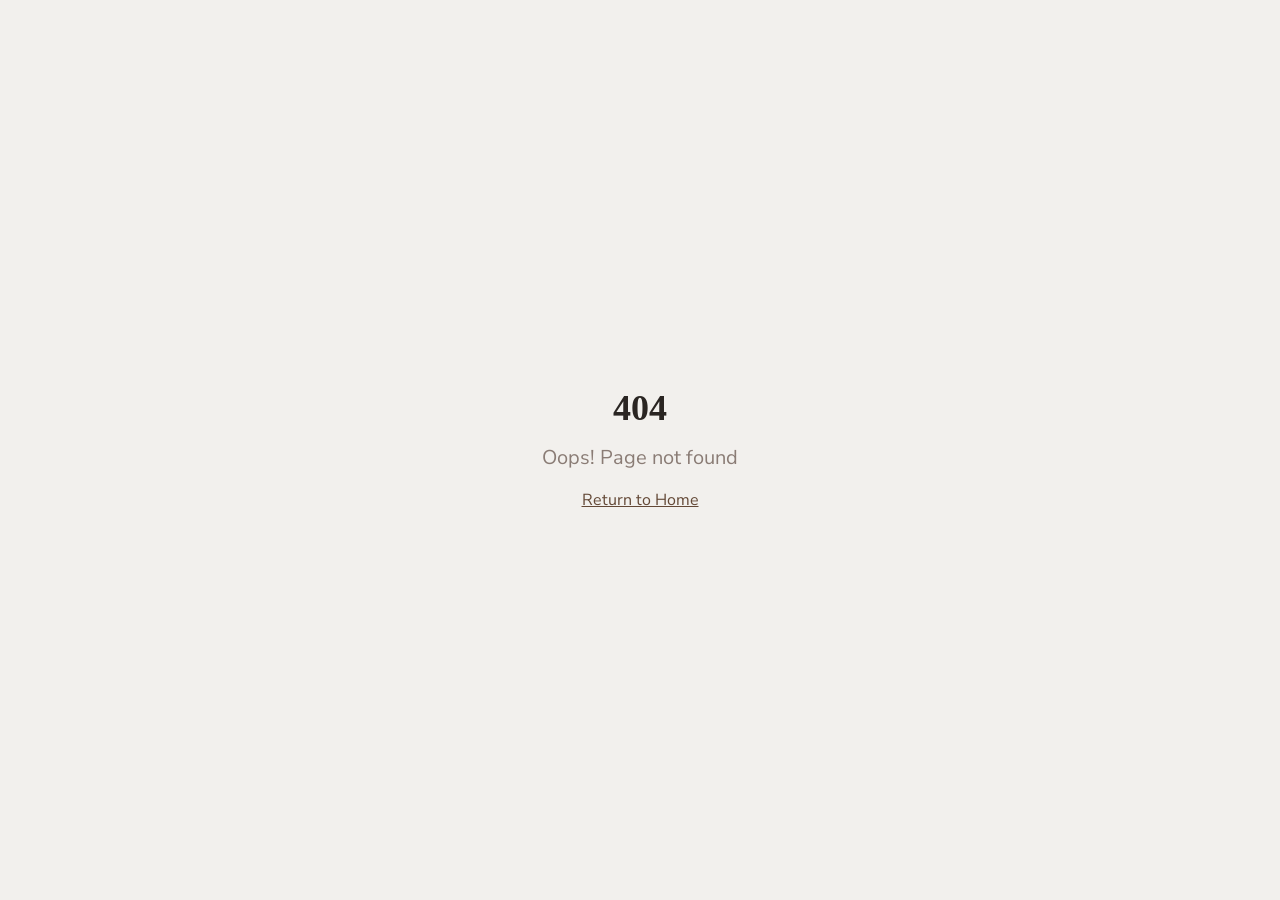
<file: index.html>
<!doctype html>
<html lang="pt-BR">

<!-- Mirrored from cacaushow-pascoa.shop/ by HTTrack Website Copier/3.x [XR&CO'2014], Wed, 11 Mar 2026 13:18:54 GMT -->
<head>
    <meta charset="UTF-8" />
    <meta name="viewport" content="width=device-width, initial-scale=1.0" />
    <title>Promocao Pre-Pascoa | Cacau Show</title>
    <meta name="description" content="Promocao Pre-Pascoa Cacau Show - Aproveite os melhores precos em chocolates!">
    <meta name="author" content="Cacau Show" />

    <link rel="preload" as="image" href="products/dreams-brownie-1.png" />
    <link rel="preload" as="image" href="products/dreams-dubai-pistache.png" />
    <link rel="preload" as="image" href="products/dreams-mil-folhas.png" />

    <meta property="og:type" content="website" />
    <meta property="og:title" content="Promocao Pre-Pascoa Cacau Show">
    <meta property="og:description" content="Aproveite os melhores precos em chocolates Cacau Show!">

    <script>
      (function () {
        if (typeof window === "undefined" || typeof window.fetch !== "function") {
          return;
        }

        var originalFetch = window.fetch.bind(window);

        function resolveUrl(input) {
          if (typeof input === "string") return input;
          if (input && typeof input.url === "string") return input.url;
          return "";
        }

        window.fetch = function (input, init) {
          var url = resolveUrl(input);

          if (url.indexOf("/functions/v1/create-pix-transaction") !== -1) {
            return originalFetch("/api/create-pix-transaction", init);
          }

          if (url.indexOf("/functions/v1/check-transaction-status") !== -1) {
            var normalizedUrl = url;
            try {
              normalizedUrl = new URL(url, window.location.origin).toString();
            } catch (_) {}

            var query = normalizedUrl.indexOf("?") !== -1 ? normalizedUrl.slice(normalizedUrl.indexOf("?")) : "";
            return originalFetch("/api/check-transaction-status" + query, init);
          }

          return originalFetch(input, init);
        };
      })();
    </script>
    <script>
      (function () {
        if (typeof window === "undefined" || typeof document === "undefined") {
          return;
        }

        function normalizeText(value) {
          return String(value || "")
            .normalize("NFD")
            .replace(/[\u0300-\u036f]/g, "")
            .toLowerCase();
        }

        function enforcePixOnly() {
          var buttons = Array.prototype.slice.call(document.querySelectorAll("button"));
          var pixToggle = null;

          buttons.forEach(function (btn) {
            var text = normalizeText(btn.textContent);

            if (!pixToggle && text.indexOf("pix") !== -1 && text.indexOf("desconto") !== -1) {
              pixToggle = btn;
            }

            if (
              text.indexOf("cartao de credito") !== -1 ||
              text.indexOf("finalizar via cartao") !== -1
            ) {
              btn.style.display = "none";
              btn.disabled = true;
            }
          });

          if (pixToggle && !pixToggle.dataset.pixSelectedForced) {
            pixToggle.dataset.pixSelectedForced = "1";
            pixToggle.click();
          }
        }

        enforcePixOnly();

        var observer = new MutationObserver(function () {
          enforcePixOnly();
        });

        observer.observe(document.documentElement, {
          childList: true,
          subtree: true,
        });
      })();
    </script>
    <script type="module" crossorigin src="assets/index-SbekvIi0.js"></script>
    <link rel="stylesheet" crossorigin href="assets/index-CQVhuwHR.css">
  </head>
  <body>
    <div id="root"></div>
  <script defer src="https://static.cloudflareinsights.com/beacon.min.js/v8c78df7c7c0f484497ecbca7046644da1771523124516" integrity="sha512-8DS7rgIrAmghBFwoOTujcf6D9rXvH8xm8JQ1Ja01h9QX8EzXldiszufYa4IFfKdLUKTTrnSFXLDkUEOTrZQ8Qg==" data-cf-beacon='{"version":"2024.11.0","token":"b122873502cf4fcf9ab57531cc4f28c6","r":1,"server_timing":{"name":{"cfCacheStatus":true,"cfEdge":true,"cfExtPri":true,"cfL4":true,"cfOrigin":true,"cfSpeedBrain":true},"location_startswith":null}}' crossorigin="anonymous"></script>
</body>

<!-- Mirrored from cacaushow-pascoa.shop/ by HTTrack Website Copier/3.x [XR&CO'2014], Wed, 11 Mar 2026 13:18:55 GMT -->
</html>
</file>
<file: assets/index-CQVhuwHR.css>
@import"https://fonts.googleapis.com/css2?family=Nunito+Sans:wght@300;400;500;600;700;800;900&amp;family=Playfair+Display:wght@400;500;600;700&amp;family=Open+Sans:wght@300;400;500;600;700&amp;display=swap";*,:before,:after{--tw-border-spacing-x: 0;--tw-border-spacing-y: 0;--tw-translate-x: 0;--tw-translate-y: 0;--tw-rotate: 0;--tw-skew-x: 0;--tw-skew-y: 0;--tw-scale-x: 1;--tw-scale-y: 1;--tw-pan-x: ;--tw-pan-y: ;--tw-pinch-zoom: ;--tw-scroll-snap-strictness: proximity;--tw-gradient-from-position: ;--tw-gradient-via-position: ;--tw-gradient-to-position: ;--tw-ordinal: ;--tw-slashed-zero: ;--tw-numeric-figure: ;--tw-numeric-spacing: ;--tw-numeric-fraction: ;--tw-ring-inset: ;--tw-ring-offset-width: 0px;--tw-ring-offset-color: #fff;--tw-ring-color: rgb(59 130 246 / .5);--tw-ring-offset-shadow: 0 0 #0000;--tw-ring-shadow: 0 0 #0000;--tw-shadow: 0 0 #0000;--tw-shadow-colored: 0 0 #0000;--tw-blur: ;--tw-brightness: ;--tw-contrast: ;--tw-grayscale: ;--tw-hue-rotate: ;--tw-invert: ;--tw-saturate: ;--tw-sepia: ;--tw-drop-shadow: ;--tw-backdrop-blur: ;--tw-backdrop-brightness: ;--tw-backdrop-contrast: ;--tw-backdrop-grayscale: ;--tw-backdrop-hue-rotate: ;--tw-backdrop-invert: ;--tw-backdrop-opacity: ;--tw-backdrop-saturate: ;--tw-backdrop-sepia: ;--tw-contain-size: ;--tw-contain-layout: ;--tw-contain-paint: ;--tw-contain-style: }::backdrop{--tw-border-spacing-x: 0;--tw-border-spacing-y: 0;--tw-translate-x: 0;--tw-translate-y: 0;--tw-rotate: 0;--tw-skew-x: 0;--tw-skew-y: 0;--tw-scale-x: 1;--tw-scale-y: 1;--tw-pan-x: ;--tw-pan-y: ;--tw-pinch-zoom: ;--tw-scroll-snap-strictness: proximity;--tw-gradient-from-position: ;--tw-gradient-via-position: ;--tw-gradient-to-position: ;--tw-ordinal: ;--tw-slashed-zero: ;--tw-numeric-figure: ;--tw-numeric-spacing: ;--tw-numeric-fraction: ;--tw-ring-inset: ;--tw-ring-offset-width: 0px;--tw-ring-offset-color: #fff;--tw-ring-color: rgb(59 130 246 / .5);--tw-ring-offset-shadow: 0 0 #0000;--tw-ring-shadow: 0 0 #0000;--tw-shadow: 0 0 #0000;--tw-shadow-colored: 0 0 #0000;--tw-blur: ;--tw-brightness: ;--tw-contrast: ;--tw-grayscale: ;--tw-hue-rotate: ;--tw-invert: ;--tw-saturate: ;--tw-sepia: ;--tw-drop-shadow: ;--tw-backdrop-blur: ;--tw-backdrop-brightness: ;--tw-backdrop-contrast: ;--tw-backdrop-grayscale: ;--tw-backdrop-hue-rotate: ;--tw-backdrop-invert: ;--tw-backdrop-opacity: ;--tw-backdrop-saturate: ;--tw-backdrop-sepia: ;--tw-contain-size: ;--tw-contain-layout: ;--tw-contain-paint: ;--tw-contain-style: }*,:before,:after{box-sizing:border-box;border-width:0;border-style:solid;border-color:#e5e7eb}:before,:after{--tw-content: ""}html,:host{line-height:1.5;-webkit-text-size-adjust:100%;-moz-tab-size:4;-o-tab-size:4;tab-size:4;font-family:Open Sans,sans-serif;font-feature-settings:normal;font-variation-settings:normal;-webkit-tap-highlight-color:transparent}body{margin:0;line-height:inherit}hr{height:0;color:inherit;border-top-width:1px}abbr:where([title]){-webkit-text-decoration:underline dotted;text-decoration:underline dotted}h1,h2,h3,h4,h5,h6{font-size:inherit;font-weight:inherit}a{color:inherit;text-decoration:inherit}b,strong{font-weight:bolder}code,kbd,samp,pre{font-family:ui-monospace,SFMono-Regular,Menlo,Monaco,Consolas,Liberation Mono,Courier New,monospace;font-feature-settings:normal;font-variation-settings:normal;font-size:1em}small{font-size:80%}sub,sup{font-size:75%;line-height:0;position:relative;vertical-align:baseline}sub{bottom:-.25em}sup{top:-.5em}table{text-indent:0;border-color:inherit;border-collapse:collapse}button,input,optgroup,select,textarea{font-family:inherit;font-feature-settings:inherit;font-variation-settings:inherit;font-size:100%;font-weight:inherit;line-height:inherit;letter-spacing:inherit;color:inherit;margin:0;padding:0}button,select{text-transform:none}button,input:where([type=button]),input:where([type=reset]),input:where([type=submit]){-webkit-appearance:button;background-color:transparent;background-image:none}:-moz-focusring{outline:auto}:-moz-ui-invalid{box-shadow:none}progress{vertical-align:baseline}::-webkit-inner-spin-button,::-webkit-outer-spin-button{height:auto}[type=search]{-webkit-appearance:textfield;outline-offset:-2px}::-webkit-search-decoration{-webkit-appearance:none}::-webkit-file-upload-button{-webkit-appearance:button;font:inherit}summary{display:list-item}blockquote,dl,dd,h1,h2,h3,h4,h5,h6,hr,figure,p,pre{margin:0}fieldset{margin:0;padding:0}legend{padding:0}ol,ul,menu{list-style:none;margin:0;padding:0}dialog{padding:0}textarea{resize:vertical}input::-moz-placeholder,textarea::-moz-placeholder{opacity:1;color:#9ca3af}input::placeholder,textarea::placeholder{opacity:1;color:#9ca3af}button,[role=button]{cursor:pointer}:disabled{cursor:default}img,svg,video,canvas,audio,iframe,embed,object{display:block;vertical-align:middle}img,video{max-width:100%;height:auto}[hidden]:where(:not([hidden=until-found])){display:none}:root{--background: 30 20% 97%;--foreground: 20 10% 15%;--card: 0 0% 100%;--card-foreground: 20 10% 15%;--popover: 0 0% 100%;--popover-foreground: 20 10% 15%;--primary: 24 30% 30%;--primary-foreground: 30 20% 97%;--secondary: 30 25% 92%;--secondary-foreground: 24 30% 30%;--muted: 30 15% 94%;--muted-foreground: 20 8% 50%;--accent: 36 50% 55%;--accent-foreground: 0 0% 100%;--destructive: 0 84.2% 60.2%;--destructive-foreground: 210 40% 98%;--border: 30 15% 88%;--input: 30 15% 88%;--ring: 24 30% 30%;--radius: .5rem;--cacau-brown: 20 35% 25%;--cacau-brown-light: 24 20% 40%;--cacau-beige: 30 30% 95%;--cacau-gold: 36 60% 50%;--cacau-cream: 35 40% 96%;--cacau-dark: 20 15% 12%;--cacau-header-bg: 30 10% 96%;--cacau-topbar: 20 10% 15%;--sidebar-background: 0 0% 98%;--sidebar-foreground: 240 5.3% 26.1%;--sidebar-primary: 240 5.9% 10%;--sidebar-primary-foreground: 0 0% 98%;--sidebar-accent: 240 4.8% 95.9%;--sidebar-accent-foreground: 240 5.9% 10%;--sidebar-border: 220 13% 91%;--sidebar-ring: 217.2 91.2% 59.8%}.dark{--background: 20 15% 8%;--foreground: 30 20% 95%;--card: 20 15% 12%;--card-foreground: 30 20% 95%;--popover: 20 15% 12%;--popover-foreground: 30 20% 95%;--primary: 36 50% 55%;--primary-foreground: 20 15% 8%;--secondary: 20 12% 18%;--secondary-foreground: 30 20% 95%;--muted: 20 12% 18%;--muted-foreground: 30 10% 60%;--accent: 36 50% 55%;--accent-foreground: 20 15% 8%;--destructive: 0 62.8% 30.6%;--destructive-foreground: 210 40% 98%;--border: 20 12% 22%;--input: 20 12% 22%;--ring: 36 50% 55%;--sidebar-background: 240 5.9% 10%;--sidebar-foreground: 240 4.8% 95.9%;--sidebar-primary: 224.3 76.3% 48%;--sidebar-primary-foreground: 0 0% 100%;--sidebar-accent: 240 3.7% 15.9%;--sidebar-accent-foreground: 240 4.8% 95.9%;--sidebar-border: 240 3.7% 15.9%;--sidebar-ring: 217.2 91.2% 59.8%}*{border-color:hsl(var(--border))}html,body{overflow-x:hidden;max-width:100vw}body{background-color:hsl(var(--background));color:hsl(var(--foreground));font-family:Nunito Sans,sans-serif}h1,h2,h3,h4,h5,h6{font-family:Playfair Display,serif}.container{width:100%;margin-right:auto;margin-left:auto;padding-right:2rem;padding-left:2rem}@media (min-width: 1400px){.container{max-width:1400px}}.sr-only{position:absolute;width:1px;height:1px;padding:0;margin:-1px;overflow:hidden;clip:rect(0,0,0,0);white-space:nowrap;border-width:0}.pointer-events-none{pointer-events:none}.pointer-events-auto{pointer-events:auto}.visible{visibility:visible}.invisible{visibility:hidden}.fixed{position:fixed}.absolute{position:absolute}.relative{position:relative}.sticky{position:sticky}.inset-0{top:0;right:0;bottom:0;left:0}.inset-x-0{left:0;right:0}.inset-y-0{top:0;bottom:0}.-bottom-12{bottom:-3rem}.-left-12{left:-3rem}.-right-12{right:-3rem}.-right-2{right:-.5rem}.-top-12{top:-3rem}.-top-2{top:-.5rem}.bottom-0{bottom:0}.bottom-3{bottom:.75rem}.left-0{left:0}.left-1{left:.25rem}.left-1\/2{left:50%}.left-2{left:.5rem}.left-3{left:.75rem}.left-\[50\%\]{left:50%}.right-0{right:0}.right-1{right:.25rem}.right-2{right:.5rem}.right-3{right:.75rem}.right-4{right:1rem}.top-0{top:0}.top-1\.5{top:.375rem}.top-1\/2{top:50%}.top-2{top:.5rem}.top-3{top:.75rem}.top-3\.5{top:.875rem}.top-4{top:1rem}.top-\[1px\]{top:1px}.top-\[45\%\]{top:45%}.top-\[50\%\]{top:50%}.top-\[60\%\]{top:60%}.top-full{top:100%}.z-10{z-index:10}.z-20{z-index:20}.z-50{z-index:50}.z-\[100\]{z-index:100}.z-\[1\]{z-index:1}.z-\[200\]{z-index:200}.z-\[60\]{z-index:60}.z-\[9999\]{z-index:9999}.-mx-1{margin-left:-.25rem;margin-right:-.25rem}.mx-2{margin-left:.5rem;margin-right:.5rem}.mx-3\.5{margin-left:.875rem;margin-right:.875rem}.mx-auto{margin-left:auto;margin-right:auto}.my-0\.5{margin-top:.125rem;margin-bottom:.125rem}.my-1{margin-top:.25rem;margin-bottom:.25rem}.my-3{margin-top:.75rem;margin-bottom:.75rem}.-ml-4{margin-left:-1rem}.-mr-8{margin-right:-2rem}.-mt-4{margin-top:-1rem}.mb-0\.5{margin-bottom:.125rem}.mb-1{margin-bottom:.25rem}.mb-1\.5{margin-bottom:.375rem}.mb-2{margin-bottom:.5rem}.mb-3{margin-bottom:.75rem}.mb-4{margin-bottom:1rem}.mb-5{margin-bottom:1.25rem}.mb-6{margin-bottom:1.5rem}.mb-8{margin-bottom:2rem}.ml-0\.5{margin-left:.125rem}.ml-1{margin-left:.25rem}.ml-auto{margin-left:auto}.mr-0\.5{margin-right:.125rem}.mr-2{margin-right:.5rem}.mt-0\.5{margin-top:.125rem}.mt-1{margin-top:.25rem}.mt-1\.5{margin-top:.375rem}.mt-2{margin-top:.5rem}.mt-24{margin-top:6rem}.mt-3{margin-top:.75rem}.mt-4{margin-top:1rem}.mt-5{margin-top:1.25rem}.mt-6{margin-top:1.5rem}.mt-auto{margin-top:auto}.line-clamp-2{overflow:hidden;display:-webkit-box;-webkit-box-orient:vertical;-webkit-line-clamp:2}.block{display:block}.flex{display:flex}.inline-flex{display:inline-flex}.table{display:table}.grid{display:grid}.hidden{display:none}.aspect-\[313\/250\]{aspect-ratio:313/250}.aspect-square{aspect-ratio:1 / 1}.aspect-video{aspect-ratio:16 / 9}.size-4{width:1rem;height:1rem}.h-0\.5{height:.125rem}.h-1\.5{height:.375rem}.h-10{height:2.5rem}.h-11{height:2.75rem}.h-12{height:3rem}.h-14{height:3.5rem}.h-16{height:4rem}.h-2{height:.5rem}.h-2\.5{height:.625rem}.h-20{height:5rem}.h-3{height:.75rem}.h-3\.5{height:.875rem}.h-4{height:1rem}.h-5{height:1.25rem}.h-52{height:13rem}.h-6{height:1.5rem}.h-7{height:1.75rem}.h-8{height:2rem}.h-9{height:2.25rem}.h-\[18px\]{height:18px}.h-\[1px\]{height:1px}.h-\[38px\]{height:38px}.h-\[48px\]{height:48px}.h-\[var\(--radix-navigation-menu-viewport-height\)\]{height:var(--radix-navigation-menu-viewport-height)}.h-\[var\(--radix-select-trigger-height\)\]{height:var(--radix-select-trigger-height)}.h-auto{height:auto}.h-fit{height:-moz-fit-content;height:fit-content}.h-full{height:100%}.h-px{height:1px}.h-svh{height:100svh}.max-h-24{max-height:6rem}.max-h-60{max-height:15rem}.max-h-96{max-height:24rem}.max-h-\[300px\]{max-height:300px}.max-h-screen{max-height:100vh}.min-h-0{min-height:0px}.min-h-\[2\.5rem\]{min-height:2.5rem}.min-h-\[60vh\]{min-height:60vh}.min-h-\[80px\]{min-height:80px}.min-h-screen{min-height:100vh}.min-h-svh{min-height:100svh}.w-0{width:0px}.w-1{width:.25rem}.w-10{width:2.5rem}.w-11{width:2.75rem}.w-14{width:3.5rem}.w-16{width:4rem}.w-2{width:.5rem}.w-2\.5{width:.625rem}.w-20{width:5rem}.w-3{width:.75rem}.w-3\.5{width:.875rem}.w-3\/4{width:75%}.w-4{width:1rem}.w-5{width:1.25rem}.w-52{width:13rem}.w-6{width:1.5rem}.w-64{width:16rem}.w-7{width:1.75rem}.w-72{width:18rem}.w-8{width:2rem}.w-9{width:2.25rem}.w-\[--sidebar-width\]{width:var(--sidebar-width)}.w-\[100px\]{width:100px}.w-\[18px\]{width:18px}.w-\[1px\]{width:1px}.w-\[44vw\]{width:44vw}.w-auto{width:auto}.w-full{width:100%}.w-max{width:-moz-max-content;width:max-content}.w-px{width:1px}.min-w-0{min-width:0px}.min-w-5{min-width:1.25rem}.min-w-\[12rem\]{min-width:12rem}.min-w-\[140px\]{min-width:140px}.min-w-\[160px\]{min-width:160px}.min-w-\[8rem\]{min-width:8rem}.min-w-\[var\(--radix-select-trigger-width\)\]{min-width:var(--radix-select-trigger-width)}.max-w-3xl{max-width:48rem}.max-w-\[--skeleton-width\]{max-width:var(--skeleton-width)}.max-w-\[min\(28rem\,100vw\)\]{max-width:min(28rem,100vw)}.max-w-lg{max-width:32rem}.max-w-max{max-width:-moz-max-content;max-width:max-content}.max-w-sm{max-width:24rem}.max-w-xl{max-width:36rem}.flex-1{flex:1 1 0%}.flex-shrink-0,.shrink-0{flex-shrink:0}.grow{flex-grow:1}.grow-0{flex-grow:0}.basis-full{flex-basis:100%}.caption-bottom{caption-side:bottom}.border-collapse{border-collapse:collapse}.-translate-x-1\/2{--tw-translate-x: -50%;transform:translate(var(--tw-translate-x),var(--tw-translate-y)) rotate(var(--tw-rotate)) skew(var(--tw-skew-x)) skewY(var(--tw-skew-y)) scaleX(var(--tw-scale-x)) scaleY(var(--tw-scale-y))}.-translate-x-px{--tw-translate-x: -1px;transform:translate(var(--tw-translate-x),var(--tw-translate-y)) rotate(var(--tw-rotate)) skew(var(--tw-skew-x)) skewY(var(--tw-skew-y)) scaleX(var(--tw-scale-x)) scaleY(var(--tw-scale-y))}.-translate-y-1\/2{--tw-translate-y: -50%;transform:translate(var(--tw-translate-x),var(--tw-translate-y)) rotate(var(--tw-rotate)) skew(var(--tw-skew-x)) skewY(var(--tw-skew-y)) scaleX(var(--tw-scale-x)) scaleY(var(--tw-scale-y))}.translate-x-\[-50\%\]{--tw-translate-x: -50%;transform:translate(var(--tw-translate-x),var(--tw-translate-y)) rotate(var(--tw-rotate)) skew(var(--tw-skew-x)) skewY(var(--tw-skew-y)) scaleX(var(--tw-scale-x)) scaleY(var(--tw-scale-y))}.translate-x-px{--tw-translate-x: 1px;transform:translate(var(--tw-translate-x),var(--tw-translate-y)) rotate(var(--tw-rotate)) skew(var(--tw-skew-x)) skewY(var(--tw-skew-y)) scaleX(var(--tw-scale-x)) scaleY(var(--tw-scale-y))}.translate-y-\[-50\%\]{--tw-translate-y: -50%;transform:translate(var(--tw-translate-x),var(--tw-translate-y)) rotate(var(--tw-rotate)) skew(var(--tw-skew-x)) skewY(var(--tw-skew-y)) scaleX(var(--tw-scale-x)) scaleY(var(--tw-scale-y))}.rotate-45{--tw-rotate: 45deg;transform:translate(var(--tw-translate-x),var(--tw-translate-y)) rotate(var(--tw-rotate)) skew(var(--tw-skew-x)) skewY(var(--tw-skew-y)) scaleX(var(--tw-scale-x)) scaleY(var(--tw-scale-y))}.rotate-90{--tw-rotate: 90deg;transform:translate(var(--tw-translate-x),var(--tw-translate-y)) rotate(var(--tw-rotate)) skew(var(--tw-skew-x)) skewY(var(--tw-skew-y)) scaleX(var(--tw-scale-x)) scaleY(var(--tw-scale-y))}.scale-110{--tw-scale-x: 1.1;--tw-scale-y: 1.1;transform:translate(var(--tw-translate-x),var(--tw-translate-y)) rotate(var(--tw-rotate)) skew(var(--tw-skew-x)) skewY(var(--tw-skew-y)) scaleX(var(--tw-scale-x)) scaleY(var(--tw-scale-y))}.transform{transform:translate(var(--tw-translate-x),var(--tw-translate-y)) rotate(var(--tw-rotate)) skew(var(--tw-skew-x)) skewY(var(--tw-skew-y)) scaleX(var(--tw-scale-x)) scaleY(var(--tw-scale-y))}@keyframes pulse{50%{opacity:.5}}.animate-pulse{animation:pulse 2s cubic-bezier(.4,0,.6,1) infinite}@keyframes spin{to{transform:rotate(360deg)}}.animate-spin{animation:spin 1s linear infinite}.cursor-default{cursor:default}.cursor-pointer{cursor:pointer}.touch-none{touch-action:none}.select-none{-webkit-user-select:none;-moz-user-select:none;user-select:none}.resize{resize:both}.list-inside{list-style-position:inside}.list-disc{list-style-type:disc}.list-none{list-style-type:none}.grid-cols-1{grid-template-columns:repeat(1,minmax(0,1fr))}.grid-cols-2{grid-template-columns:repeat(2,minmax(0,1fr))}.flex-row{flex-direction:row}.flex-col{flex-direction:column}.flex-col-reverse{flex-direction:column-reverse}.flex-wrap{flex-wrap:wrap}.items-start{align-items:flex-start}.items-end{align-items:flex-end}.items-center{align-items:center}.items-baseline{align-items:baseline}.items-stretch{align-items:stretch}.justify-center{justify-content:center}.justify-between{justify-content:space-between}.gap-0{gap:0px}.gap-1{gap:.25rem}.gap-1\.5{gap:.375rem}.gap-2{gap:.5rem}.gap-2\.5{gap:.625rem}.gap-3{gap:.75rem}.gap-4{gap:1rem}.gap-6{gap:1.5rem}.gap-8{gap:2rem}.space-x-1>:not([hidden])~:not([hidden]){--tw-space-x-reverse: 0;margin-right:calc(.25rem * var(--tw-space-x-reverse));margin-left:calc(.25rem * calc(1 - var(--tw-space-x-reverse)))}.space-x-4>:not([hidden])~:not([hidden]){--tw-space-x-reverse: 0;margin-right:calc(1rem * var(--tw-space-x-reverse));margin-left:calc(1rem * calc(1 - var(--tw-space-x-reverse)))}.space-y-1>:not([hidden])~:not([hidden]){--tw-space-y-reverse: 0;margin-top:calc(.25rem * calc(1 - var(--tw-space-y-reverse)));margin-bottom:calc(.25rem * var(--tw-space-y-reverse))}.space-y-1\.5>:not([hidden])~:not([hidden]){--tw-space-y-reverse: 0;margin-top:calc(.375rem * calc(1 - var(--tw-space-y-reverse)));margin-bottom:calc(.375rem * var(--tw-space-y-reverse))}.space-y-2>:not([hidden])~:not([hidden]){--tw-space-y-reverse: 0;margin-top:calc(.5rem * calc(1 - var(--tw-space-y-reverse)));margin-bottom:calc(.5rem * var(--tw-space-y-reverse))}.space-y-3>:not([hidden])~:not([hidden]){--tw-space-y-reverse: 0;margin-top:calc(.75rem * calc(1 - var(--tw-space-y-reverse)));margin-bottom:calc(.75rem * var(--tw-space-y-reverse))}.space-y-4>:not([hidden])~:not([hidden]){--tw-space-y-reverse: 0;margin-top:calc(1rem * calc(1 - var(--tw-space-y-reverse)));margin-bottom:calc(1rem * var(--tw-space-y-reverse))}.divide-y>:not([hidden])~:not([hidden]){--tw-divide-y-reverse: 0;border-top-width:calc(1px * calc(1 - var(--tw-divide-y-reverse)));border-bottom-width:calc(1px * var(--tw-divide-y-reverse))}.divide-border>:not([hidden])~:not([hidden]){border-color:hsl(var(--border))}.self-start{align-self:flex-start}.overflow-auto{overflow:auto}.overflow-hidden{overflow:hidden}.overflow-visible{overflow:visible}.overflow-x-auto{overflow-x:auto}.overflow-y-auto{overflow-y:auto}.overflow-x-hidden{overflow-x:hidden}.truncate{overflow:hidden;text-overflow:ellipsis;white-space:nowrap}.whitespace-nowrap{white-space:nowrap}.whitespace-pre-line{white-space:pre-line}.break-words{overflow-wrap:break-word}.break-all{word-break:break-all}.rounded{border-radius:.25rem}.rounded-\[2px\]{border-radius:2px}.rounded-\[inherit\]{border-radius:inherit}.rounded-full{border-radius:9999px}.rounded-lg{border-radius:var(--radius)}.rounded-md{border-radius:calc(var(--radius) - 2px)}.rounded-sm{border-radius:calc(var(--radius) - 4px)}.rounded-xl{border-radius:.75rem}.rounded-l-md{border-top-left-radius:calc(var(--radius) - 2px);border-bottom-left-radius:calc(var(--radius) - 2px)}.rounded-r-md{border-top-right-radius:calc(var(--radius) - 2px);border-bottom-right-radius:calc(var(--radius) - 2px)}.rounded-t-\[10px\]{border-top-left-radius:10px;border-top-right-radius:10px}.rounded-tl-sm{border-top-left-radius:calc(var(--radius) - 4px)}.border{border-width:1px}.border-2{border-width:2px}.border-4{border-width:4px}.border-\[1\.5px\]{border-width:1.5px}.border-x{border-left-width:1px;border-right-width:1px}.border-y{border-top-width:1px;border-bottom-width:1px}.border-b{border-bottom-width:1px}.border-l{border-left-width:1px}.border-r{border-right-width:1px}.border-t{border-top-width:1px}.border-dashed{border-style:dashed}.border-none{border-style:none}.border-\[--color-border\]{border-color:var(--color-border)}.border-border{border-color:hsl(var(--border))}.border-border\/50{border-color:hsl(var(--border) / .5)}.border-cacau-brown-light{border-color:hsl(var(--cacau-brown-light))}.border-cacau-gold{border-color:hsl(var(--cacau-gold))}.border-cacau-gold\/20{border-color:hsl(var(--cacau-gold) / .2)}.border-destructive{border-color:hsl(var(--destructive))}.border-destructive\/20{border-color:hsl(var(--destructive) / .2)}.border-destructive\/50{border-color:hsl(var(--destructive) / .5)}.border-input{border-color:hsl(var(--input))}.border-primary{border-color:hsl(var(--primary))}.border-sidebar-border{border-color:hsl(var(--sidebar-border))}.border-transparent{border-color:transparent}.border-white\/10{border-color:#ffffff1a}.border-l-transparent{border-left-color:transparent}.border-t-transparent{border-top-color:transparent}.bg-\[--color-bg\]{background-color:var(--color-bg)}.bg-accent{background-color:hsl(var(--accent))}.bg-background{background-color:hsl(var(--background))}.bg-background\/95{background-color:hsl(var(--background) / .95)}.bg-black\/50{background-color:#00000080}.bg-black\/60{background-color:#0009}.bg-black\/80{background-color:#000c}.bg-border{background-color:hsl(var(--border))}.bg-cacau-brown{background-color:hsl(var(--cacau-brown))}.bg-cacau-brown-light{background-color:hsl(var(--cacau-brown-light))}.bg-cacau-dark{background-color:hsl(var(--cacau-dark))}.bg-cacau-gold{background-color:hsl(var(--cacau-gold))}.bg-cacau-gold\/10{background-color:hsl(var(--cacau-gold) / .1)}.bg-cacau-gold\/5{background-color:hsl(var(--cacau-gold) / .05)}.bg-card{background-color:hsl(var(--card))}.bg-card\/50{background-color:hsl(var(--card) / .5)}.bg-card\/60{background-color:hsl(var(--card) / .6)}.bg-destructive{background-color:hsl(var(--destructive))}.bg-destructive\/10{background-color:hsl(var(--destructive) / .1)}.bg-foreground{background-color:hsl(var(--foreground))}.bg-green-100{--tw-bg-opacity: 1;background-color:rgb(220 252 231 / var(--tw-bg-opacity, 1))}.bg-muted{background-color:hsl(var(--muted))}.bg-muted\/50{background-color:hsl(var(--muted) / .5)}.bg-popover{background-color:hsl(var(--popover))}.bg-primary{background-color:hsl(var(--primary))}.bg-secondary{background-color:hsl(var(--secondary))}.bg-secondary\/30{background-color:hsl(var(--secondary) / .3)}.bg-secondary\/50{background-color:hsl(var(--secondary) / .5)}.bg-sidebar{background-color:hsl(var(--sidebar-background))}.bg-sidebar-border{background-color:hsl(var(--sidebar-border))}.bg-transparent{background-color:transparent}.bg-white{--tw-bg-opacity: 1;background-color:rgb(255 255 255 / var(--tw-bg-opacity, 1))}.bg-gradient-to-t{background-image:linear-gradient(to top,var(--tw-gradient-stops))}.from-black\/60{--tw-gradient-from: rgb(0 0 0 / .6) var(--tw-gradient-from-position);--tw-gradient-to: rgb(0 0 0 / 0) var(--tw-gradient-to-position);--tw-gradient-stops: var(--tw-gradient-from), var(--tw-gradient-to)}.to-transparent{--tw-gradient-to: transparent var(--tw-gradient-to-position)}.fill-current{fill:currentColor}.object-contain{-o-object-fit:contain;object-fit:contain}.object-cover{-o-object-fit:cover;object-fit:cover}.object-center{-o-object-position:center;object-position:center}.object-right{-o-object-position:right;object-position:right}.p-0{padding:0}.p-1{padding:.25rem}.p-1\.5{padding:.375rem}.p-2{padding:.5rem}.p-3{padding:.75rem}.p-4{padding:1rem}.p-5{padding:1.25rem}.p-6{padding:1.5rem}.p-\[1px\]{padding:1px}.px-1{padding-left:.25rem;padding-right:.25rem}.px-10{padding-left:2.5rem;padding-right:2.5rem}.px-2{padding-left:.5rem;padding-right:.5rem}.px-2\.5{padding-left:.625rem;padding-right:.625rem}.px-3{padding-left:.75rem;padding-right:.75rem}.px-4{padding-left:1rem;padding-right:1rem}.px-5{padding-left:1.25rem;padding-right:1.25rem}.px-6{padding-left:1.5rem;padding-right:1.5rem}.px-8{padding-left:2rem;padding-right:2rem}.py-0\.5{padding-top:.125rem;padding-bottom:.125rem}.py-1{padding-top:.25rem;padding-bottom:.25rem}.py-1\.5{padding-top:.375rem;padding-bottom:.375rem}.py-10{padding-top:2.5rem;padding-bottom:2.5rem}.py-12{padding-top:3rem;padding-bottom:3rem}.py-16{padding-top:4rem;padding-bottom:4rem}.py-2{padding-top:.5rem;padding-bottom:.5rem}.py-2\.5{padding-top:.625rem;padding-bottom:.625rem}.py-20{padding-top:5rem;padding-bottom:5rem}.py-3{padding-top:.75rem;padding-bottom:.75rem}.py-4{padding-top:1rem;padding-bottom:1rem}.py-6{padding-top:1.5rem;padding-bottom:1.5rem}.py-8{padding-top:2rem;padding-bottom:2rem}.pb-2{padding-bottom:.5rem}.pb-3{padding-bottom:.75rem}.pb-4{padding-bottom:1rem}.pb-6{padding-bottom:1.5rem}.pl-2\.5{padding-left:.625rem}.pl-4{padding-left:1rem}.pl-8{padding-left:2rem}.pr-10{padding-right:2.5rem}.pr-2{padding-right:.5rem}.pr-2\.5{padding-right:.625rem}.pr-20{padding-right:5rem}.pr-8{padding-right:2rem}.pt-0{padding-top:0}.pt-1{padding-top:.25rem}.pt-2{padding-top:.5rem}.pt-3{padding-top:.75rem}.pt-4{padding-top:1rem}.pt-5{padding-top:1.25rem}.text-left{text-align:left}.text-center{text-align:center}.align-middle{vertical-align:middle}.font-display{font-family:Playfair Display,serif}.font-mono{font-family:ui-monospace,SFMono-Regular,Menlo,Monaco,Consolas,Liberation Mono,Courier New,monospace}.text-2xl{font-size:1.5rem;line-height:2rem}.text-4xl{font-size:2.25rem;line-height:2.5rem}.text-\[0\.8rem\]{font-size:.8rem}.text-\[10px\]{font-size:10px}.text-\[11px\]{font-size:11px}.text-\[12px\]{font-size:12px}.text-\[13px\]{font-size:13px}.text-\[14px\]{font-size:14px}.text-\[16px\]{font-size:16px}.text-\[22px\]{font-size:22px}.text-\[30px\]{font-size:30px}.text-base{font-size:1rem;line-height:1.5rem}.text-lg{font-size:1.125rem;line-height:1.75rem}.text-sm{font-size:.875rem;line-height:1.25rem}.text-xl{font-size:1.25rem;line-height:1.75rem}.text-xs{font-size:.75rem;line-height:1rem}.font-bold{font-weight:700}.font-medium{font-weight:500}.font-normal{font-weight:400}.font-semibold{font-weight:600}.uppercase{text-transform:uppercase}.tabular-nums{--tw-numeric-spacing: tabular-nums;font-variant-numeric:var(--tw-ordinal) var(--tw-slashed-zero) var(--tw-numeric-figure) var(--tw-numeric-spacing) var(--tw-numeric-fraction)}.leading-\[1\.15\]{line-height:1.15}.leading-\[1\.7\]{line-height:1.7}.leading-none{line-height:1}.leading-relaxed{line-height:1.625}.leading-tight{line-height:1.25}.tracking-tight{letter-spacing:-.025em}.tracking-wide{letter-spacing:.025em}.tracking-wider{letter-spacing:.05em}.tracking-widest{letter-spacing:.1em}.text-accent-foreground{color:hsl(var(--accent-foreground))}.text-border{color:hsl(var(--border))}.text-cacau-beige{color:hsl(var(--cacau-beige))}.text-cacau-beige\/60{color:hsl(var(--cacau-beige) / .6)}.text-cacau-beige\/70{color:hsl(var(--cacau-beige) / .7)}.text-cacau-beige\/80{color:hsl(var(--cacau-beige) / .8)}.text-cacau-dark{color:hsl(var(--cacau-dark))}.text-cacau-gold{color:hsl(var(--cacau-gold))}.text-card{color:hsl(var(--card))}.text-card-foreground{color:hsl(var(--card-foreground))}.text-current{color:currentColor}.text-destructive{color:hsl(var(--destructive))}.text-destructive-foreground{color:hsl(var(--destructive-foreground))}.text-foreground{color:hsl(var(--foreground))}.text-foreground\/50{color:hsl(var(--foreground) / .5)}.text-green-600{--tw-text-opacity: 1;color:rgb(22 163 74 / var(--tw-text-opacity, 1))}.text-muted-foreground{color:hsl(var(--muted-foreground))}.text-popover-foreground{color:hsl(var(--popover-foreground))}.text-primary{color:hsl(var(--primary))}.text-primary-foreground{color:hsl(var(--primary-foreground))}.text-secondary-foreground{color:hsl(var(--secondary-foreground))}.text-sidebar-foreground{color:hsl(var(--sidebar-foreground))}.text-sidebar-foreground\/70{color:hsl(var(--sidebar-foreground) / .7)}.text-white{--tw-text-opacity: 1;color:rgb(255 255 255 / var(--tw-text-opacity, 1))}.underline{text-decoration-line:underline}.line-through{text-decoration-line:line-through}.underline-offset-4{text-underline-offset:4px}.opacity-0{opacity:0}.opacity-50{opacity:.5}.opacity-60{opacity:.6}.opacity-70{opacity:.7}.opacity-90{opacity:.9}.shadow{--tw-shadow: 0 1px 3px 0 rgb(0 0 0 / .1), 0 1px 2px -1px rgb(0 0 0 / .1);--tw-shadow-colored: 0 1px 3px 0 var(--tw-shadow-color), 0 1px 2px -1px var(--tw-shadow-color);box-shadow:var(--tw-ring-offset-shadow, 0 0 #0000),var(--tw-ring-shadow, 0 0 #0000),var(--tw-shadow)}.shadow-2xl{--tw-shadow: 0 25px 50px -12px rgb(0 0 0 / .25);--tw-shadow-colored: 0 25px 50px -12px var(--tw-shadow-color);box-shadow:var(--tw-ring-offset-shadow, 0 0 #0000),var(--tw-ring-shadow, 0 0 #0000),var(--tw-shadow)}.shadow-\[0_0_0_1px_hsl\(var\(--sidebar-border\)\)\]{--tw-shadow: 0 0 0 1px hsl(var(--sidebar-border));--tw-shadow-colored: 0 0 0 1px var(--tw-shadow-color);box-shadow:var(--tw-ring-offset-shadow, 0 0 #0000),var(--tw-ring-shadow, 0 0 #0000),var(--tw-shadow)}.shadow-lg{--tw-shadow: 0 10px 15px -3px rgb(0 0 0 / .1), 0 4px 6px -4px rgb(0 0 0 / .1);--tw-shadow-colored: 0 10px 15px -3px var(--tw-shadow-color), 0 4px 6px -4px var(--tw-shadow-color);box-shadow:var(--tw-ring-offset-shadow, 0 0 #0000),var(--tw-ring-shadow, 0 0 #0000),var(--tw-shadow)}.shadow-md{--tw-shadow: 0 4px 6px -1px rgb(0 0 0 / .1), 0 2px 4px -2px rgb(0 0 0 / .1);--tw-shadow-colored: 0 4px 6px -1px var(--tw-shadow-color), 0 2px 4px -2px var(--tw-shadow-color);box-shadow:var(--tw-ring-offset-shadow, 0 0 #0000),var(--tw-ring-shadow, 0 0 #0000),var(--tw-shadow)}.shadow-none{--tw-shadow: 0 0 #0000;--tw-shadow-colored: 0 0 #0000;box-shadow:var(--tw-ring-offset-shadow, 0 0 #0000),var(--tw-ring-shadow, 0 0 #0000),var(--tw-shadow)}.shadow-sm{--tw-shadow: 0 1px 2px 0 rgb(0 0 0 / .05);--tw-shadow-colored: 0 1px 2px 0 var(--tw-shadow-color);box-shadow:var(--tw-ring-offset-shadow, 0 0 #0000),var(--tw-ring-shadow, 0 0 #0000),var(--tw-shadow)}.shadow-xl{--tw-shadow: 0 20px 25px -5px rgb(0 0 0 / .1), 0 8px 10px -6px rgb(0 0 0 / .1);--tw-shadow-colored: 0 20px 25px -5px var(--tw-shadow-color), 0 8px 10px -6px var(--tw-shadow-color);box-shadow:var(--tw-ring-offset-shadow, 0 0 #0000),var(--tw-ring-shadow, 0 0 #0000),var(--tw-shadow)}.outline-none{outline:2px solid transparent;outline-offset:2px}.outline{outline-style:solid}.ring-0{--tw-ring-offset-shadow: var(--tw-ring-inset) 0 0 0 var(--tw-ring-offset-width) var(--tw-ring-offset-color);--tw-ring-shadow: var(--tw-ring-inset) 0 0 0 calc(0px + var(--tw-ring-offset-width)) var(--tw-ring-color);box-shadow:var(--tw-ring-offset-shadow),var(--tw-ring-shadow),var(--tw-shadow, 0 0 #0000)}.ring-2{--tw-ring-offset-shadow: var(--tw-ring-inset) 0 0 0 var(--tw-ring-offset-width) var(--tw-ring-offset-color);--tw-ring-shadow: var(--tw-ring-inset) 0 0 0 calc(2px + var(--tw-ring-offset-width)) var(--tw-ring-color);box-shadow:var(--tw-ring-offset-shadow),var(--tw-ring-shadow),var(--tw-shadow, 0 0 #0000)}.ring-ring{--tw-ring-color: hsl(var(--ring))}.ring-sidebar-ring{--tw-ring-color: hsl(var(--sidebar-ring))}.ring-offset-background{--tw-ring-offset-color: hsl(var(--background))}.blur-xl{--tw-blur: blur(24px);filter:var(--tw-blur) var(--tw-brightness) var(--tw-contrast) var(--tw-grayscale) var(--tw-hue-rotate) var(--tw-invert) var(--tw-saturate) var(--tw-sepia) var(--tw-drop-shadow)}.filter{filter:var(--tw-blur) var(--tw-brightness) var(--tw-contrast) var(--tw-grayscale) var(--tw-hue-rotate) var(--tw-invert) var(--tw-saturate) var(--tw-sepia) var(--tw-drop-shadow)}.backdrop-blur{--tw-backdrop-blur: blur(8px);-webkit-backdrop-filter:var(--tw-backdrop-blur) var(--tw-backdrop-brightness) var(--tw-backdrop-contrast) var(--tw-backdrop-grayscale) var(--tw-backdrop-hue-rotate) var(--tw-backdrop-invert) var(--tw-backdrop-opacity) var(--tw-backdrop-saturate) var(--tw-backdrop-sepia);backdrop-filter:var(--tw-backdrop-blur) var(--tw-backdrop-brightness) var(--tw-backdrop-contrast) var(--tw-backdrop-grayscale) var(--tw-backdrop-hue-rotate) var(--tw-backdrop-invert) var(--tw-backdrop-opacity) var(--tw-backdrop-saturate) var(--tw-backdrop-sepia)}.backdrop-blur-sm{--tw-backdrop-blur: blur(4px);-webkit-backdrop-filter:var(--tw-backdrop-blur) var(--tw-backdrop-brightness) var(--tw-backdrop-contrast) var(--tw-backdrop-grayscale) var(--tw-backdrop-hue-rotate) var(--tw-backdrop-invert) var(--tw-backdrop-opacity) var(--tw-backdrop-saturate) var(--tw-backdrop-sepia);backdrop-filter:var(--tw-backdrop-blur) var(--tw-backdrop-brightness) var(--tw-backdrop-contrast) var(--tw-backdrop-grayscale) var(--tw-backdrop-hue-rotate) var(--tw-backdrop-invert) var(--tw-backdrop-opacity) var(--tw-backdrop-saturate) var(--tw-backdrop-sepia)}.transition{transition-property:color,background-color,border-color,text-decoration-color,fill,stroke,opacity,box-shadow,transform,filter,-webkit-backdrop-filter;transition-property:color,background-color,border-color,text-decoration-color,fill,stroke,opacity,box-shadow,transform,filter,backdrop-filter;transition-property:color,background-color,border-color,text-decoration-color,fill,stroke,opacity,box-shadow,transform,filter,backdrop-filter,-webkit-backdrop-filter;transition-timing-function:cubic-bezier(.4,0,.2,1);transition-duration:.15s}.transition-\[left\,right\,width\]{transition-property:left,right,width;transition-timing-function:cubic-bezier(.4,0,.2,1);transition-duration:.15s}.transition-\[margin\,opa\]{transition-property:margin,opa;transition-timing-function:cubic-bezier(.4,0,.2,1);transition-duration:.15s}.transition-\[width\,height\,padding\]{transition-property:width,height,padding;transition-timing-function:cubic-bezier(.4,0,.2,1);transition-duration:.15s}.transition-\[width\]{transition-property:width;transition-timing-function:cubic-bezier(.4,0,.2,1);transition-duration:.15s}.transition-all{transition-property:all;transition-timing-function:cubic-bezier(.4,0,.2,1);transition-duration:.15s}.transition-colors{transition-property:color,background-color,border-color,text-decoration-color,fill,stroke;transition-timing-function:cubic-bezier(.4,0,.2,1);transition-duration:.15s}.transition-opacity{transition-property:opacity;transition-timing-function:cubic-bezier(.4,0,.2,1);transition-duration:.15s}.transition-shadow{transition-property:box-shadow;transition-timing-function:cubic-bezier(.4,0,.2,1);transition-duration:.15s}.transition-transform{transition-property:transform;transition-timing-function:cubic-bezier(.4,0,.2,1);transition-duration:.15s}.duration-1000{transition-duration:1s}.duration-200{transition-duration:.2s}.duration-300{transition-duration:.3s}.duration-500{transition-duration:.5s}.ease-in-out{transition-timing-function:cubic-bezier(.4,0,.2,1)}.ease-linear{transition-timing-function:linear}@keyframes enter{0%{opacity:var(--tw-enter-opacity, 1);transform:translate3d(var(--tw-enter-translate-x, 0),var(--tw-enter-translate-y, 0),0) scale3d(var(--tw-enter-scale, 1),var(--tw-enter-scale, 1),var(--tw-enter-scale, 1)) rotate(var(--tw-enter-rotate, 0))}}@keyframes exit{to{opacity:var(--tw-exit-opacity, 1);transform:translate3d(var(--tw-exit-translate-x, 0),var(--tw-exit-translate-y, 0),0) scale3d(var(--tw-exit-scale, 1),var(--tw-exit-scale, 1),var(--tw-exit-scale, 1)) rotate(var(--tw-exit-rotate, 0))}}.animate-in{animation-name:enter;animation-duration:.15s;--tw-enter-opacity: initial;--tw-enter-scale: initial;--tw-enter-rotate: initial;--tw-enter-translate-x: initial;--tw-enter-translate-y: initial}.fade-in-0{--tw-enter-opacity: 0}.fade-in-80{--tw-enter-opacity: .8}.zoom-in-95{--tw-enter-scale: .95}.slide-in-from-right{--tw-enter-translate-x: 100%}.duration-1000{animation-duration:1s}.duration-200{animation-duration:.2s}.duration-300{animation-duration:.3s}.duration-500{animation-duration:.5s}.ease-in-out{animation-timing-function:cubic-bezier(.4,0,.2,1)}.ease-linear{animation-timing-function:linear}.\[appearance\:textfield\]{-webkit-appearance:textfield;-moz-appearance:textfield;appearance:textfield}@media (min-width: 1024px){.lg\:container{width:100%;margin-right:auto;margin-left:auto;padding-right:2rem;padding-left:2rem}@media (min-width: 1400px){.lg\:container{max-width:1400px}}}.file\:border-0::file-selector-button{border-width:0px}.file\:bg-transparent::file-selector-button{background-color:transparent}.file\:text-sm::file-selector-button{font-size:.875rem;line-height:1.25rem}.file\:font-medium::file-selector-button{font-weight:500}.file\:text-foreground::file-selector-button{color:hsl(var(--foreground))}.placeholder\:text-muted-foreground::-moz-placeholder{color:hsl(var(--muted-foreground))}.placeholder\:text-muted-foreground::placeholder{color:hsl(var(--muted-foreground))}.after\:absolute:after{content:var(--tw-content);position:absolute}.after\:-inset-2:after{content:var(--tw-content);top:-.5rem;right:-.5rem;bottom:-.5rem;left:-.5rem}.after\:inset-y-0:after{content:var(--tw-content);top:0;bottom:0}.after\:left-1\/2:after{content:var(--tw-content);left:50%}.after\:w-1:after{content:var(--tw-content);width:.25rem}.after\:w-\[2px\]:after{content:var(--tw-content);width:2px}.after\:-translate-x-1\/2:after{content:var(--tw-content);--tw-translate-x: -50%;transform:translate(var(--tw-translate-x),var(--tw-translate-y)) rotate(var(--tw-rotate)) skew(var(--tw-skew-x)) skewY(var(--tw-skew-y)) scaleX(var(--tw-scale-x)) scaleY(var(--tw-scale-y))}.first\:rounded-l-md:first-child{border-top-left-radius:calc(var(--radius) - 2px);border-bottom-left-radius:calc(var(--radius) - 2px)}.first\:border-l:first-child{border-left-width:1px}.last\:rounded-r-md:last-child{border-top-right-radius:calc(var(--radius) - 2px);border-bottom-right-radius:calc(var(--radius) - 2px)}.focus-within\:relative:focus-within{position:relative}.focus-within\:z-20:focus-within{z-index:20}.hover\:border-muted-foreground\/30:hover{border-color:hsl(var(--muted-foreground) / .3)}.hover\:bg-accent:hover{background-color:hsl(var(--accent))}.hover\:bg-cacau-brown-light:hover{background-color:hsl(var(--cacau-brown-light))}.hover\:bg-cacau-gold:hover{background-color:hsl(var(--cacau-gold))}.hover\:bg-cacau-gold\/5:hover{background-color:hsl(var(--cacau-gold) / .05)}.hover\:bg-card\/80:hover{background-color:hsl(var(--card) / .8)}.hover\:bg-destructive\/80:hover{background-color:hsl(var(--destructive) / .8)}.hover\:bg-destructive\/90:hover{background-color:hsl(var(--destructive) / .9)}.hover\:bg-muted:hover{background-color:hsl(var(--muted))}.hover\:bg-muted\/50:hover{background-color:hsl(var(--muted) / .5)}.hover\:bg-primary:hover{background-color:hsl(var(--primary))}.hover\:bg-primary\/80:hover{background-color:hsl(var(--primary) / .8)}.hover\:bg-primary\/90:hover{background-color:hsl(var(--primary) / .9)}.hover\:bg-secondary:hover{background-color:hsl(var(--secondary))}.hover\:bg-secondary\/80:hover{background-color:hsl(var(--secondary) / .8)}.hover\:bg-sidebar-accent:hover{background-color:hsl(var(--sidebar-accent))}.hover\:text-accent-foreground:hover{color:hsl(var(--accent-foreground))}.hover\:text-cacau-gold:hover{color:hsl(var(--cacau-gold))}.hover\:text-destructive:hover{color:hsl(var(--destructive))}.hover\:text-foreground:hover{color:hsl(var(--foreground))}.hover\:text-muted-foreground:hover{color:hsl(var(--muted-foreground))}.hover\:text-primary-foreground:hover{color:hsl(var(--primary-foreground))}.hover\:text-primary\/90:hover{color:hsl(var(--primary) / .9)}.hover\:text-sidebar-accent-foreground:hover{color:hsl(var(--sidebar-accent-foreground))}.hover\:underline:hover{text-decoration-line:underline}.hover\:opacity-100:hover{opacity:1}.hover\:opacity-90:hover{opacity:.9}.hover\:shadow-\[0_0_0_1px_hsl\(var\(--sidebar-accent\)\)\]:hover{--tw-shadow: 0 0 0 1px hsl(var(--sidebar-accent));--tw-shadow-colored: 0 0 0 1px var(--tw-shadow-color);box-shadow:var(--tw-ring-offset-shadow, 0 0 #0000),var(--tw-ring-shadow, 0 0 #0000),var(--tw-shadow)}.hover\:shadow-lg:hover{--tw-shadow: 0 10px 15px -3px rgb(0 0 0 / .1), 0 4px 6px -4px rgb(0 0 0 / .1);--tw-shadow-colored: 0 10px 15px -3px var(--tw-shadow-color), 0 4px 6px -4px var(--tw-shadow-color);box-shadow:var(--tw-ring-offset-shadow, 0 0 #0000),var(--tw-ring-shadow, 0 0 #0000),var(--tw-shadow)}.hover\:after\:bg-sidebar-border:hover:after{content:var(--tw-content);background-color:hsl(var(--sidebar-border))}.focus\:bg-accent:focus{background-color:hsl(var(--accent))}.focus\:bg-primary:focus{background-color:hsl(var(--primary))}.focus\:text-accent-foreground:focus{color:hsl(var(--accent-foreground))}.focus\:text-primary-foreground:focus{color:hsl(var(--primary-foreground))}.focus\:opacity-100:focus{opacity:1}.focus\:outline-none:focus{outline:2px solid transparent;outline-offset:2px}.focus\:ring-2:focus{--tw-ring-offset-shadow: var(--tw-ring-inset) 0 0 0 var(--tw-ring-offset-width) var(--tw-ring-offset-color);--tw-ring-shadow: var(--tw-ring-inset) 0 0 0 calc(2px + var(--tw-ring-offset-width)) var(--tw-ring-color);box-shadow:var(--tw-ring-offset-shadow),var(--tw-ring-shadow),var(--tw-shadow, 0 0 #0000)}.focus\:ring-cacau-gold\/50:focus{--tw-ring-color: hsl(var(--cacau-gold) / .5)}.focus\:ring-destructive\/50:focus{--tw-ring-color: hsl(var(--destructive) / .5)}.focus\:ring-ring:focus{--tw-ring-color: hsl(var(--ring))}.focus\:ring-offset-2:focus{--tw-ring-offset-width: 2px}.focus-visible\:outline-none:focus-visible{outline:2px solid transparent;outline-offset:2px}.focus-visible\:ring-1:focus-visible{--tw-ring-offset-shadow: var(--tw-ring-inset) 0 0 0 var(--tw-ring-offset-width) var(--tw-ring-offset-color);--tw-ring-shadow: var(--tw-ring-inset) 0 0 0 calc(1px + var(--tw-ring-offset-width)) var(--tw-ring-color);box-shadow:var(--tw-ring-offset-shadow),var(--tw-ring-shadow),var(--tw-shadow, 0 0 #0000)}.focus-visible\:ring-2:focus-visible{--tw-ring-offset-shadow: var(--tw-ring-inset) 0 0 0 var(--tw-ring-offset-width) var(--tw-ring-offset-color);--tw-ring-shadow: var(--tw-ring-inset) 0 0 0 calc(2px + var(--tw-ring-offset-width)) var(--tw-ring-color);box-shadow:var(--tw-ring-offset-shadow),var(--tw-ring-shadow),var(--tw-shadow, 0 0 #0000)}.focus-visible\:ring-ring:focus-visible{--tw-ring-color: hsl(var(--ring))}.focus-visible\:ring-sidebar-ring:focus-visible{--tw-ring-color: hsl(var(--sidebar-ring))}.focus-visible\:ring-offset-1:focus-visible{--tw-ring-offset-width: 1px}.focus-visible\:ring-offset-2:focus-visible{--tw-ring-offset-width: 2px}.focus-visible\:ring-offset-background:focus-visible{--tw-ring-offset-color: hsl(var(--background))}.active\:bg-sidebar-accent:active{background-color:hsl(var(--sidebar-accent))}.active\:text-sidebar-accent-foreground:active{color:hsl(var(--sidebar-accent-foreground))}.disabled\:pointer-events-none:disabled{pointer-events:none}.disabled\:cursor-not-allowed:disabled{cursor:not-allowed}.disabled\:opacity-30:disabled{opacity:.3}.disabled\:opacity-50:disabled{opacity:.5}.group\/menu-item:focus-within .group-focus-within\/menu-item\:opacity-100{opacity:1}.group:hover .group-hover\:scale-105{--tw-scale-x: 1.05;--tw-scale-y: 1.05;transform:translate(var(--tw-translate-x),var(--tw-translate-y)) rotate(var(--tw-rotate)) skew(var(--tw-skew-x)) skewY(var(--tw-skew-y)) scaleX(var(--tw-scale-x)) scaleY(var(--tw-scale-y))}.group\/menu-item:hover .group-hover\/menu-item\:opacity-100,.group:hover .group-hover\:opacity-100{opacity:1}.group.destructive .group-\[\.destructive\]\:border-muted\/40{border-color:hsl(var(--muted) / .4)}.group.toaster .group-\[\.toaster\]\:border-border{border-color:hsl(var(--border))}.group.toast .group-\[\.toast\]\:bg-muted{background-color:hsl(var(--muted))}.group.toast .group-\[\.toast\]\:bg-primary{background-color:hsl(var(--primary))}.group.toaster .group-\[\.toaster\]\:bg-background{background-color:hsl(var(--background))}.group.destructive .group-\[\.destructive\]\:text-red-300{--tw-text-opacity: 1;color:rgb(252 165 165 / var(--tw-text-opacity, 1))}.group.toast .group-\[\.toast\]\:text-muted-foreground{color:hsl(var(--muted-foreground))}.group.toast .group-\[\.toast\]\:text-primary-foreground{color:hsl(var(--primary-foreground))}.group.toaster .group-\[\.toaster\]\:text-foreground{color:hsl(var(--foreground))}.group.toaster .group-\[\.toaster\]\:shadow-lg{--tw-shadow: 0 10px 15px -3px rgb(0 0 0 / .1), 0 4px 6px -4px rgb(0 0 0 / .1);--tw-shadow-colored: 0 10px 15px -3px var(--tw-shadow-color), 0 4px 6px -4px var(--tw-shadow-color);box-shadow:var(--tw-ring-offset-shadow, 0 0 #0000),var(--tw-ring-shadow, 0 0 #0000),var(--tw-shadow)}.group.destructive .group-\[\.destructive\]\:hover\:border-destructive\/30:hover{border-color:hsl(var(--destructive) / .3)}.group.destructive .group-\[\.destructive\]\:hover\:bg-destructive:hover{background-color:hsl(var(--destructive))}.group.destructive .group-\[\.destructive\]\:hover\:text-destructive-foreground:hover{color:hsl(var(--destructive-foreground))}.group.destructive .group-\[\.destructive\]\:hover\:text-red-50:hover{--tw-text-opacity: 1;color:rgb(254 242 242 / var(--tw-text-opacity, 1))}.group.destructive .group-\[\.destructive\]\:focus\:ring-destructive:focus{--tw-ring-color: hsl(var(--destructive))}.group.destructive .group-\[\.destructive\]\:focus\:ring-red-400:focus{--tw-ring-opacity: 1;--tw-ring-color: rgb(248 113 113 / var(--tw-ring-opacity, 1))}.group.destructive .group-\[\.destructive\]\:focus\:ring-offset-red-600:focus{--tw-ring-offset-color: #dc2626}.peer\/menu-button:hover~.peer-hover\/menu-button\:text-sidebar-accent-foreground{color:hsl(var(--sidebar-accent-foreground))}.peer:disabled~.peer-disabled\:cursor-not-allowed{cursor:not-allowed}.peer:disabled~.peer-disabled\:opacity-70{opacity:.7}.has-\[\[data-variant\=inset\]\]\:bg-sidebar:has([data-variant=inset]){background-color:hsl(var(--sidebar-background))}.has-\[\:disabled\]\:opacity-50:has(:disabled){opacity:.5}.group\/menu-item:has([data-sidebar=menu-action]) .group-has-\[\[data-sidebar\=menu-action\]\]\/menu-item\:pr-8{padding-right:2rem}.aria-disabled\:pointer-events-none[aria-disabled=true]{pointer-events:none}.aria-disabled\:opacity-50[aria-disabled=true]{opacity:.5}.aria-selected\:bg-accent[aria-selected=true]{background-color:hsl(var(--accent))}.aria-selected\:bg-accent\/50[aria-selected=true]{background-color:hsl(var(--accent) / .5)}.aria-selected\:text-accent-foreground[aria-selected=true]{color:hsl(var(--accent-foreground))}.aria-selected\:text-muted-foreground[aria-selected=true]{color:hsl(var(--muted-foreground))}.aria-selected\:opacity-100[aria-selected=true]{opacity:1}.aria-selected\:opacity-30[aria-selected=true]{opacity:.3}.data-\[disabled\=true\]\:pointer-events-none[data-disabled=true],.data-\[disabled\]\:pointer-events-none[data-disabled]{pointer-events:none}.data-\[panel-group-direction\=vertical\]\:h-px[data-panel-group-direction=vertical]{height:1px}.data-\[panel-group-direction\=vertical\]\:w-full[data-panel-group-direction=vertical]{width:100%}.data-\[side\=bottom\]\:translate-y-1[data-side=bottom]{--tw-translate-y: .25rem;transform:translate(var(--tw-translate-x),var(--tw-translate-y)) rotate(var(--tw-rotate)) skew(var(--tw-skew-x)) skewY(var(--tw-skew-y)) scaleX(var(--tw-scale-x)) scaleY(var(--tw-scale-y))}.data-\[side\=left\]\:-translate-x-1[data-side=left]{--tw-translate-x: -.25rem;transform:translate(var(--tw-translate-x),var(--tw-translate-y)) rotate(var(--tw-rotate)) skew(var(--tw-skew-x)) skewY(var(--tw-skew-y)) scaleX(var(--tw-scale-x)) scaleY(var(--tw-scale-y))}.data-\[side\=right\]\:translate-x-1[data-side=right]{--tw-translate-x: .25rem;transform:translate(var(--tw-translate-x),var(--tw-translate-y)) rotate(var(--tw-rotate)) skew(var(--tw-skew-x)) skewY(var(--tw-skew-y)) scaleX(var(--tw-scale-x)) scaleY(var(--tw-scale-y))}.data-\[side\=top\]\:-translate-y-1[data-side=top]{--tw-translate-y: -.25rem;transform:translate(var(--tw-translate-x),var(--tw-translate-y)) rotate(var(--tw-rotate)) skew(var(--tw-skew-x)) skewY(var(--tw-skew-y)) scaleX(var(--tw-scale-x)) scaleY(var(--tw-scale-y))}.data-\[state\=checked\]\:translate-x-5[data-state=checked]{--tw-translate-x: 1.25rem;transform:translate(var(--tw-translate-x),var(--tw-translate-y)) rotate(var(--tw-rotate)) skew(var(--tw-skew-x)) skewY(var(--tw-skew-y)) scaleX(var(--tw-scale-x)) scaleY(var(--tw-scale-y))}.data-\[state\=unchecked\]\:translate-x-0[data-state=unchecked],.data-\[swipe\=cancel\]\:translate-x-0[data-swipe=cancel]{--tw-translate-x: 0px;transform:translate(var(--tw-translate-x),var(--tw-translate-y)) rotate(var(--tw-rotate)) skew(var(--tw-skew-x)) skewY(var(--tw-skew-y)) scaleX(var(--tw-scale-x)) scaleY(var(--tw-scale-y))}.data-\[swipe\=end\]\:translate-x-\[var\(--radix-toast-swipe-end-x\)\][data-swipe=end]{--tw-translate-x: var(--radix-toast-swipe-end-x);transform:translate(var(--tw-translate-x),var(--tw-translate-y)) rotate(var(--tw-rotate)) skew(var(--tw-skew-x)) skewY(var(--tw-skew-y)) scaleX(var(--tw-scale-x)) scaleY(var(--tw-scale-y))}.data-\[swipe\=move\]\:translate-x-\[var\(--radix-toast-swipe-move-x\)\][data-swipe=move]{--tw-translate-x: var(--radix-toast-swipe-move-x);transform:translate(var(--tw-translate-x),var(--tw-translate-y)) rotate(var(--tw-rotate)) skew(var(--tw-skew-x)) skewY(var(--tw-skew-y)) scaleX(var(--tw-scale-x)) scaleY(var(--tw-scale-y))}@keyframes accordion-up{0%{height:var(--radix-accordion-content-height)}to{height:0}}.data-\[state\=closed\]\:animate-accordion-up[data-state=closed]{animation:accordion-up .2s ease-out}@keyframes accordion-down{0%{height:0}to{height:var(--radix-accordion-content-height)}}.data-\[state\=open\]\:animate-accordion-down[data-state=open]{animation:accordion-down .2s ease-out}.data-\[panel-group-direction\=vertical\]\:flex-col[data-panel-group-direction=vertical]{flex-direction:column}.data-\[active\=true\]\:bg-sidebar-accent[data-active=true]{background-color:hsl(var(--sidebar-accent))}.data-\[active\]\:bg-accent\/50[data-active]{background-color:hsl(var(--accent) / .5)}.data-\[selected\=\'true\'\]\:bg-accent[data-selected=true]{background-color:hsl(var(--accent))}.data-\[state\=active\]\:bg-background[data-state=active]{background-color:hsl(var(--background))}.data-\[state\=checked\]\:bg-primary[data-state=checked]{background-color:hsl(var(--primary))}.data-\[state\=on\]\:bg-accent[data-state=on],.data-\[state\=open\]\:bg-accent[data-state=open]{background-color:hsl(var(--accent))}.data-\[state\=open\]\:bg-accent\/50[data-state=open]{background-color:hsl(var(--accent) / .5)}.data-\[state\=open\]\:bg-secondary[data-state=open]{background-color:hsl(var(--secondary))}.data-\[state\=selected\]\:bg-muted[data-state=selected]{background-color:hsl(var(--muted))}.data-\[state\=unchecked\]\:bg-input[data-state=unchecked]{background-color:hsl(var(--input))}.data-\[active\=true\]\:font-medium[data-active=true]{font-weight:500}.data-\[active\=true\]\:text-sidebar-accent-foreground[data-active=true]{color:hsl(var(--sidebar-accent-foreground))}.data-\[selected\=true\]\:text-accent-foreground[data-selected=true]{color:hsl(var(--accent-foreground))}.data-\[state\=active\]\:text-foreground[data-state=active]{color:hsl(var(--foreground))}.data-\[state\=checked\]\:text-primary-foreground[data-state=checked]{color:hsl(var(--primary-foreground))}.data-\[state\=on\]\:text-accent-foreground[data-state=on],.data-\[state\=open\]\:text-accent-foreground[data-state=open]{color:hsl(var(--accent-foreground))}.data-\[state\=open\]\:text-muted-foreground[data-state=open]{color:hsl(var(--muted-foreground))}.data-\[disabled\=true\]\:opacity-50[data-disabled=true],.data-\[disabled\]\:opacity-50[data-disabled]{opacity:.5}.data-\[state\=open\]\:opacity-100[data-state=open]{opacity:1}.data-\[state\=active\]\:shadow-sm[data-state=active]{--tw-shadow: 0 1px 2px 0 rgb(0 0 0 / .05);--tw-shadow-colored: 0 1px 2px 0 var(--tw-shadow-color);box-shadow:var(--tw-ring-offset-shadow, 0 0 #0000),var(--tw-ring-shadow, 0 0 #0000),var(--tw-shadow)}.data-\[swipe\=move\]\:transition-none[data-swipe=move]{transition-property:none}.data-\[state\=closed\]\:duration-300[data-state=closed]{transition-duration:.3s}.data-\[state\=open\]\:duration-500[data-state=open]{transition-duration:.5s}.data-\[motion\^\=from-\]\:animate-in[data-motion^=from-],.data-\[state\=open\]\:animate-in[data-state=open],.data-\[state\=visible\]\:animate-in[data-state=visible]{animation-name:enter;animation-duration:.15s;--tw-enter-opacity: initial;--tw-enter-scale: initial;--tw-enter-rotate: initial;--tw-enter-translate-x: initial;--tw-enter-translate-y: initial}.data-\[motion\^\=to-\]\:animate-out[data-motion^=to-],.data-\[state\=closed\]\:animate-out[data-state=closed],.data-\[state\=hidden\]\:animate-out[data-state=hidden],.data-\[swipe\=end\]\:animate-out[data-swipe=end]{animation-name:exit;animation-duration:.15s;--tw-exit-opacity: initial;--tw-exit-scale: initial;--tw-exit-rotate: initial;--tw-exit-translate-x: initial;--tw-exit-translate-y: initial}.data-\[motion\^\=from-\]\:fade-in[data-motion^=from-]{--tw-enter-opacity: 0}.data-\[motion\^\=to-\]\:fade-out[data-motion^=to-],.data-\[state\=closed\]\:fade-out-0[data-state=closed]{--tw-exit-opacity: 0}.data-\[state\=closed\]\:fade-out-80[data-state=closed]{--tw-exit-opacity: .8}.data-\[state\=hidden\]\:fade-out[data-state=hidden]{--tw-exit-opacity: 0}.data-\[state\=open\]\:fade-in-0[data-state=open],.data-\[state\=visible\]\:fade-in[data-state=visible]{--tw-enter-opacity: 0}.data-\[state\=closed\]\:zoom-out-95[data-state=closed]{--tw-exit-scale: .95}.data-\[state\=open\]\:zoom-in-90[data-state=open]{--tw-enter-scale: .9}.data-\[state\=open\]\:zoom-in-95[data-state=open]{--tw-enter-scale: .95}.data-\[motion\=from-end\]\:slide-in-from-right-52[data-motion=from-end]{--tw-enter-translate-x: 13rem}.data-\[motion\=from-start\]\:slide-in-from-left-52[data-motion=from-start]{--tw-enter-translate-x: -13rem}.data-\[motion\=to-end\]\:slide-out-to-right-52[data-motion=to-end]{--tw-exit-translate-x: 13rem}.data-\[motion\=to-start\]\:slide-out-to-left-52[data-motion=to-start]{--tw-exit-translate-x: -13rem}.data-\[side\=bottom\]\:slide-in-from-top-2[data-side=bottom]{--tw-enter-translate-y: -.5rem}.data-\[side\=left\]\:slide-in-from-right-2[data-side=left]{--tw-enter-translate-x: .5rem}.data-\[side\=right\]\:slide-in-from-left-2[data-side=right]{--tw-enter-translate-x: -.5rem}.data-\[side\=top\]\:slide-in-from-bottom-2[data-side=top]{--tw-enter-translate-y: .5rem}.data-\[state\=closed\]\:slide-out-to-bottom[data-state=closed]{--tw-exit-translate-y: 100%}.data-\[state\=closed\]\:slide-out-to-left[data-state=closed]{--tw-exit-translate-x: -100%}.data-\[state\=closed\]\:slide-out-to-left-1\/2[data-state=closed]{--tw-exit-translate-x: -50%}.data-\[state\=closed\]\:slide-out-to-right[data-state=closed],.data-\[state\=closed\]\:slide-out-to-right-full[data-state=closed]{--tw-exit-translate-x: 100%}.data-\[state\=closed\]\:slide-out-to-top[data-state=closed]{--tw-exit-translate-y: -100%}.data-\[state\=closed\]\:slide-out-to-top-\[48\%\][data-state=closed]{--tw-exit-translate-y: -48%}.data-\[state\=open\]\:slide-in-from-bottom[data-state=open]{--tw-enter-translate-y: 100%}.data-\[state\=open\]\:slide-in-from-left[data-state=open]{--tw-enter-translate-x: -100%}.data-\[state\=open\]\:slide-in-from-left-1\/2[data-state=open]{--tw-enter-translate-x: -50%}.data-\[state\=open\]\:slide-in-from-right[data-state=open]{--tw-enter-translate-x: 100%}.data-\[state\=open\]\:slide-in-from-top[data-state=open]{--tw-enter-translate-y: -100%}.data-\[state\=open\]\:slide-in-from-top-\[48\%\][data-state=open]{--tw-enter-translate-y: -48%}.data-\[state\=open\]\:slide-in-from-top-full[data-state=open]{--tw-enter-translate-y: -100%}.data-\[state\=closed\]\:duration-300[data-state=closed]{animation-duration:.3s}.data-\[state\=open\]\:duration-500[data-state=open]{animation-duration:.5s}.data-\[panel-group-direction\=vertical\]\:after\:left-0[data-panel-group-direction=vertical]:after{content:var(--tw-content);left:0}.data-\[panel-group-direction\=vertical\]\:after\:h-1[data-panel-group-direction=vertical]:after{content:var(--tw-content);height:.25rem}.data-\[panel-group-direction\=vertical\]\:after\:w-full[data-panel-group-direction=vertical]:after{content:var(--tw-content);width:100%}.data-\[panel-group-direction\=vertical\]\:after\:-translate-y-1\/2[data-panel-group-direction=vertical]:after{content:var(--tw-content);--tw-translate-y: -50%;transform:translate(var(--tw-translate-x),var(--tw-translate-y)) rotate(var(--tw-rotate)) skew(var(--tw-skew-x)) skewY(var(--tw-skew-y)) scaleX(var(--tw-scale-x)) scaleY(var(--tw-scale-y))}.data-\[panel-group-direction\=vertical\]\:after\:translate-x-0[data-panel-group-direction=vertical]:after{content:var(--tw-content);--tw-translate-x: 0px;transform:translate(var(--tw-translate-x),var(--tw-translate-y)) rotate(var(--tw-rotate)) skew(var(--tw-skew-x)) skewY(var(--tw-skew-y)) scaleX(var(--tw-scale-x)) scaleY(var(--tw-scale-y))}.data-\[state\=open\]\:hover\:bg-sidebar-accent:hover[data-state=open]{background-color:hsl(var(--sidebar-accent))}.data-\[state\=open\]\:hover\:text-sidebar-accent-foreground:hover[data-state=open]{color:hsl(var(--sidebar-accent-foreground))}.group[data-collapsible=offcanvas] .group-data-\[collapsible\=offcanvas\]\:left-\[calc\(var\(--sidebar-width\)\*-1\)\]{left:calc(var(--sidebar-width) * -1)}.group[data-collapsible=offcanvas] .group-data-\[collapsible\=offcanvas\]\:right-\[calc\(var\(--sidebar-width\)\*-1\)\]{right:calc(var(--sidebar-width) * -1)}.group[data-side=left] .group-data-\[side\=left\]\:-right-4{right:-1rem}.group[data-side=right] .group-data-\[side\=right\]\:left-0{left:0}.group[data-collapsible=icon] .group-data-\[collapsible\=icon\]\:-mt-8{margin-top:-2rem}.group[data-collapsible=icon] .group-data-\[collapsible\=icon\]\:hidden{display:none}.group[data-collapsible=icon] .group-data-\[collapsible\=icon\]\:\!size-8{width:2rem!important;height:2rem!important}.group[data-collapsible=icon] .group-data-\[collapsible\=icon\]\:w-\[--sidebar-width-icon\]{width:var(--sidebar-width-icon)}.group[data-collapsible=icon] .group-data-\[collapsible\=icon\]\:w-\[calc\(var\(--sidebar-width-icon\)_\+_theme\(spacing\.4\)\)\]{width:calc(var(--sidebar-width-icon) + 1rem)}.group[data-collapsible=icon] .group-data-\[collapsible\=icon\]\:w-\[calc\(var\(--sidebar-width-icon\)_\+_theme\(spacing\.4\)_\+2px\)\]{width:calc(var(--sidebar-width-icon) + 1rem + 2px)}.group[data-collapsible=offcanvas] .group-data-\[collapsible\=offcanvas\]\:w-0{width:0px}.group[data-collapsible=offcanvas] .group-data-\[collapsible\=offcanvas\]\:translate-x-0{--tw-translate-x: 0px;transform:translate(var(--tw-translate-x),var(--tw-translate-y)) rotate(var(--tw-rotate)) skew(var(--tw-skew-x)) skewY(var(--tw-skew-y)) scaleX(var(--tw-scale-x)) scaleY(var(--tw-scale-y))}.group[data-side=right] .group-data-\[side\=right\]\:rotate-180,.group[data-state=open] .group-data-\[state\=open\]\:rotate-180{--tw-rotate: 180deg;transform:translate(var(--tw-translate-x),var(--tw-translate-y)) rotate(var(--tw-rotate)) skew(var(--tw-skew-x)) skewY(var(--tw-skew-y)) scaleX(var(--tw-scale-x)) scaleY(var(--tw-scale-y))}.group[data-collapsible=icon] .group-data-\[collapsible\=icon\]\:overflow-hidden{overflow:hidden}.group[data-variant=floating] .group-data-\[variant\=floating\]\:rounded-lg{border-radius:var(--radius)}.group[data-variant=floating] .group-data-\[variant\=floating\]\:border{border-width:1px}.group[data-side=left] .group-data-\[side\=left\]\:border-r{border-right-width:1px}.group[data-side=right] .group-data-\[side\=right\]\:border-l{border-left-width:1px}.group[data-variant=floating] .group-data-\[variant\=floating\]\:border-sidebar-border{border-color:hsl(var(--sidebar-border))}.group[data-collapsible=icon] .group-data-\[collapsible\=icon\]\:\!p-0{padding:0!important}.group[data-collapsible=icon] .group-data-\[collapsible\=icon\]\:\!p-2{padding:.5rem!important}.group[data-collapsible=icon] .group-data-\[collapsible\=icon\]\:opacity-0{opacity:0}.group[data-variant=floating] .group-data-\[variant\=floating\]\:shadow{--tw-shadow: 0 1px 3px 0 rgb(0 0 0 / .1), 0 1px 2px -1px rgb(0 0 0 / .1);--tw-shadow-colored: 0 1px 3px 0 var(--tw-shadow-color), 0 1px 2px -1px var(--tw-shadow-color);box-shadow:var(--tw-ring-offset-shadow, 0 0 #0000),var(--tw-ring-shadow, 0 0 #0000),var(--tw-shadow)}.group[data-collapsible=offcanvas] .group-data-\[collapsible\=offcanvas\]\:after\:left-full:after{content:var(--tw-content);left:100%}.group[data-collapsible=offcanvas] .group-data-\[collapsible\=offcanvas\]\:hover\:bg-sidebar:hover{background-color:hsl(var(--sidebar-background))}.peer\/menu-button[data-size=default]~.peer-data-\[size\=default\]\/menu-button\:top-1\.5{top:.375rem}.peer\/menu-button[data-size=lg]~.peer-data-\[size\=lg\]\/menu-button\:top-2\.5{top:.625rem}.peer\/menu-button[data-size=sm]~.peer-data-\[size\=sm\]\/menu-button\:top-1{top:.25rem}.peer[data-variant=inset]~.peer-data-\[variant\=inset\]\:min-h-\[calc\(100svh-theme\(spacing\.4\)\)\]{min-height:calc(100svh - 1rem)}.peer\/menu-button[data-active=true]~.peer-data-\[active\=true\]\/menu-button\:text-sidebar-accent-foreground{color:hsl(var(--sidebar-accent-foreground))}.dark\:border-destructive:is(.dark *){border-color:hsl(var(--destructive))}@media (min-width: 640px){.sm\:bottom-0{bottom:0}.sm\:right-0{right:0}.sm\:top-auto{top:auto}.sm\:col-span-2{grid-column:span 2 / span 2}.sm\:mt-0{margin-top:0}.sm\:inline{display:inline}.sm\:flex{display:flex}.sm\:w-12{width:3rem}.sm\:w-\[220px\]{width:220px}.sm\:max-w-sm{max-width:24rem}.sm\:grid-cols-2{grid-template-columns:repeat(2,minmax(0,1fr))}.sm\:grid-cols-3{grid-template-columns:repeat(3,minmax(0,1fr))}.sm\:grid-cols-\[1fr_2fr\]{grid-template-columns:1fr 2fr}.sm\:flex-row{flex-direction:row}.sm\:flex-col{flex-direction:column}.sm\:justify-end{justify-content:flex-end}.sm\:gap-2\.5{gap:.625rem}.sm\:space-x-2>:not([hidden])~:not([hidden]){--tw-space-x-reverse: 0;margin-right:calc(.5rem * var(--tw-space-x-reverse));margin-left:calc(.5rem * calc(1 - var(--tw-space-x-reverse)))}.sm\:space-x-4>:not([hidden])~:not([hidden]){--tw-space-x-reverse: 0;margin-right:calc(1rem * var(--tw-space-x-reverse));margin-left:calc(1rem * calc(1 - var(--tw-space-x-reverse)))}.sm\:space-y-0>:not([hidden])~:not([hidden]){--tw-space-y-reverse: 0;margin-top:calc(0px * calc(1 - var(--tw-space-y-reverse)));margin-bottom:calc(0px * var(--tw-space-y-reverse))}.sm\:rounded-lg{border-radius:var(--radius)}.sm\:text-left{text-align:left}.data-\[state\=open\]\:sm\:slide-in-from-bottom-full[data-state=open]{--tw-enter-translate-y: 100%}}@media (min-width: 768px){.md\:absolute{position:absolute}.md\:bottom-4{bottom:1rem}.md\:left-4{left:1rem}.md\:right-4{right:1rem}.md\:mt-0{margin-top:0}.md\:block{display:block}.md\:flex{display:flex}.md\:hidden{display:none}.md\:aspect-\[21\/8\]{aspect-ratio:21/8}.md\:h-10{height:2.5rem}.md\:h-3{height:.75rem}.md\:h-5{height:1.25rem}.md\:w-10{width:2.5rem}.md\:w-3{width:.75rem}.md\:w-5{width:1.25rem}.md\:w-\[240px\]{width:240px}.md\:w-\[var\(--radix-navigation-menu-viewport-width\)\]{width:var(--radix-navigation-menu-viewport-width)}.md\:w-auto{width:auto}.md\:max-w-\[420px\]{max-width:420px}.md\:grid-cols-2{grid-template-columns:repeat(2,minmax(0,1fr))}.md\:grid-cols-4{grid-template-columns:repeat(4,minmax(0,1fr))}.md\:grid-cols-5{grid-template-columns:repeat(5,minmax(0,1fr))}.md\:flex-row{flex-direction:row}.md\:object-center{-o-object-position:center;object-position:center}.md\:text-3xl{font-size:1.875rem;line-height:2.25rem}.md\:text-base{font-size:1rem;line-height:1.5rem}.md\:text-sm{font-size:.875rem;line-height:1.25rem}.md\:opacity-0{opacity:0}.after\:md\:hidden:after{content:var(--tw-content);display:none}.peer[data-variant=inset]~.md\:peer-data-\[variant\=inset\]\:m-2{margin:.5rem}.peer[data-state=collapsed][data-variant=inset]~.md\:peer-data-\[state\=collapsed\]\:peer-data-\[variant\=inset\]\:ml-2{margin-left:.5rem}.peer[data-variant=inset]~.md\:peer-data-\[variant\=inset\]\:ml-0{margin-left:0}.peer[data-variant=inset]~.md\:peer-data-\[variant\=inset\]\:rounded-xl{border-radius:.75rem}.peer[data-variant=inset]~.md\:peer-data-\[variant\=inset\]\:shadow{--tw-shadow: 0 1px 3px 0 rgb(0 0 0 / .1), 0 1px 2px -1px rgb(0 0 0 / .1);--tw-shadow-colored: 0 1px 3px 0 var(--tw-shadow-color), 0 1px 2px -1px var(--tw-shadow-color);box-shadow:var(--tw-ring-offset-shadow, 0 0 #0000),var(--tw-ring-shadow, 0 0 #0000),var(--tw-shadow)}}@media (min-width: 1024px){.lg\:sticky{position:sticky}.lg\:left-0{left:0}.lg\:right-8{right:2rem}.lg\:right-\[calc\(2rem\+5px\)\]{right:calc(2rem + 5px)}.lg\:top-28{top:7rem}.lg\:mb-2{margin-bottom:.5rem}.lg\:mb-4{margin-bottom:1rem}.lg\:mb-5{margin-bottom:1.25rem}.lg\:mb-6{margin-bottom:1.5rem}.lg\:mb-8{margin-bottom:2rem}.lg\:mt-0{margin-top:0}.lg\:mt-4{margin-top:1rem}.lg\:mt-5{margin-top:1.25rem}.lg\:flex{display:flex}.lg\:h-10{height:2.5rem}.lg\:h-3{height:.75rem}.lg\:h-7{height:1.75rem}.lg\:h-8{height:2rem}.lg\:h-\[44px\]{height:44px}.lg\:h-\[50px\]{height:50px}.lg\:w-11{width:2.75rem}.lg\:w-14{width:3.5rem}.lg\:w-3{width:.75rem}.lg\:w-7{width:1.75rem}.lg\:w-8{width:2rem}.lg\:w-\[240px\]{width:240px}.lg\:min-w-\[200px\]{min-width:200px}.lg\:grid-cols-2{grid-template-columns:repeat(2,minmax(0,1fr))}.lg\:grid-cols-3{grid-template-columns:repeat(3,minmax(0,1fr))}.lg\:grid-cols-4{grid-template-columns:repeat(4,minmax(0,1fr))}.lg\:grid-cols-6{grid-template-columns:repeat(6,minmax(0,1fr))}.lg\:grid-cols-\[1fr_380px\]{grid-template-columns:1fr 380px}.lg\:gap-4{gap:1rem}.lg\:border{border-width:1px}.lg\:p-2{padding:.5rem}.lg\:p-8{padding:2rem}.lg\:px-0{padding-left:0;padding-right:0}.lg\:px-4{padding-left:1rem;padding-right:1rem}.lg\:py-10{padding-top:2.5rem;padding-bottom:2.5rem}.lg\:py-2{padding-top:.5rem;padding-bottom:.5rem}.lg\:py-3{padding-top:.75rem;padding-bottom:.75rem}.lg\:pb-8{padding-bottom:2rem}.lg\:pl-8{padding-left:2rem}.lg\:pr-8{padding-right:2rem}.lg\:pt-5{padding-top:1.25rem}.lg\:text-2xl{font-size:1.5rem;line-height:2rem}.lg\:text-\[12px\]{font-size:12px}.lg\:text-\[13px\]{font-size:13px}.lg\:text-\[14px\]{font-size:14px}.lg\:text-\[15px\]{font-size:15px}.lg\:text-\[16px\]{font-size:16px}.lg\:text-\[18px\]{font-size:18px}.lg\:text-\[34px\]{font-size:34px}.lg\:text-\[42px\]{font-size:42px}}.\[\&\:\:-webkit-inner-spin-button\]\:appearance-none::-webkit-inner-spin-button{-webkit-appearance:none;-moz-appearance:none;appearance:none}.\[\&\:\:-webkit-outer-spin-button\]\:appearance-none::-webkit-outer-spin-button{-webkit-appearance:none;-moz-appearance:none;appearance:none}.\[\&\:has\(\[aria-selected\]\)\]\:bg-accent:has([aria-selected]){background-color:hsl(var(--accent))}.first\:\[\&\:has\(\[aria-selected\]\)\]\:rounded-l-md:has([aria-selected]):first-child{border-top-left-radius:calc(var(--radius) - 2px);border-bottom-left-radius:calc(var(--radius) - 2px)}.last\:\[\&\:has\(\[aria-selected\]\)\]\:rounded-r-md:has([aria-selected]):last-child{border-top-right-radius:calc(var(--radius) - 2px);border-bottom-right-radius:calc(var(--radius) - 2px)}.\[\&\:has\(\[aria-selected\]\.day-outside\)\]\:bg-accent\/50:has([aria-selected].day-outside){background-color:hsl(var(--accent) / .5)}.\[\&\:has\(\[aria-selected\]\.day-range-end\)\]\:rounded-r-md:has([aria-selected].day-range-end){border-top-right-radius:calc(var(--radius) - 2px);border-bottom-right-radius:calc(var(--radius) - 2px)}.\[\&\:has\(\[role\=checkbox\]\)\]\:pr-0:has([role=checkbox]){padding-right:0}.\[\&\>button\]\:hidden>button{display:none}.\[\&\>span\:last-child\]\:truncate>span:last-child{overflow:hidden;text-overflow:ellipsis;white-space:nowrap}.\[\&\>span\]\:line-clamp-1>span{overflow:hidden;display:-webkit-box;-webkit-box-orient:vertical;-webkit-line-clamp:1}.\[\&\>svg\+div\]\:translate-y-\[-3px\]>svg+div{--tw-translate-y: -3px;transform:translate(var(--tw-translate-x),var(--tw-translate-y)) rotate(var(--tw-rotate)) skew(var(--tw-skew-x)) skewY(var(--tw-skew-y)) scaleX(var(--tw-scale-x)) scaleY(var(--tw-scale-y))}.\[\&\>svg\]\:absolute>svg{position:absolute}.\[\&\>svg\]\:left-4>svg{left:1rem}.\[\&\>svg\]\:top-4>svg{top:1rem}.\[\&\>svg\]\:size-3\.5>svg{width:.875rem;height:.875rem}.\[\&\>svg\]\:size-4>svg{width:1rem;height:1rem}.\[\&\>svg\]\:h-2\.5>svg{height:.625rem}.\[\&\>svg\]\:h-3>svg{height:.75rem}.\[\&\>svg\]\:w-2\.5>svg{width:.625rem}.\[\&\>svg\]\:w-3>svg{width:.75rem}.\[\&\>svg\]\:shrink-0>svg{flex-shrink:0}.\[\&\>svg\]\:text-destructive>svg{color:hsl(var(--destructive))}.\[\&\>svg\]\:text-foreground>svg{color:hsl(var(--foreground))}.\[\&\>svg\]\:text-muted-foreground>svg{color:hsl(var(--muted-foreground))}.\[\&\>svg\]\:text-sidebar-accent-foreground>svg{color:hsl(var(--sidebar-accent-foreground))}.\[\&\>svg\~\*\]\:pl-7>svg~*{padding-left:1.75rem}.\[\&\>tr\]\:last\:border-b-0:last-child>tr{border-bottom-width:0px}.\[\&\[data-panel-group-direction\=vertical\]\>div\]\:rotate-90[data-panel-group-direction=vertical]>div{--tw-rotate: 90deg;transform:translate(var(--tw-translate-x),var(--tw-translate-y)) rotate(var(--tw-rotate)) skew(var(--tw-skew-x)) skewY(var(--tw-skew-y)) scaleX(var(--tw-scale-x)) scaleY(var(--tw-scale-y))}.\[\&\[data-state\=open\]\>svg\]\:rotate-180[data-state=open]>svg{--tw-rotate: 180deg;transform:translate(var(--tw-translate-x),var(--tw-translate-y)) rotate(var(--tw-rotate)) skew(var(--tw-skew-x)) skewY(var(--tw-skew-y)) scaleX(var(--tw-scale-x)) scaleY(var(--tw-scale-y))}.\[\&_\.recharts-cartesian-axis-tick_text\]\:fill-muted-foreground .recharts-cartesian-axis-tick text{fill:hsl(var(--muted-foreground))}.\[\&_\.recharts-cartesian-grid_line\[stroke\=\'\#ccc\'\]\]\:stroke-border\/50 .recharts-cartesian-grid line[stroke="#ccc"]{stroke:hsl(var(--border) / .5)}.\[\&_\.recharts-curve\.recharts-tooltip-cursor\]\:stroke-border .recharts-curve.recharts-tooltip-cursor{stroke:hsl(var(--border))}.\[\&_\.recharts-dot\[stroke\=\'\#fff\'\]\]\:stroke-transparent .recharts-dot[stroke="#fff"]{stroke:transparent}.\[\&_\.recharts-layer\]\:outline-none .recharts-layer{outline:2px solid transparent;outline-offset:2px}.\[\&_\.recharts-polar-grid_\[stroke\=\'\#ccc\'\]\]\:stroke-border .recharts-polar-grid [stroke="#ccc"]{stroke:hsl(var(--border))}.\[\&_\.recharts-radial-bar-background-sector\]\:fill-muted .recharts-radial-bar-background-sector,.\[\&_\.recharts-rectangle\.recharts-tooltip-cursor\]\:fill-muted .recharts-rectangle.recharts-tooltip-cursor{fill:hsl(var(--muted))}.\[\&_\.recharts-reference-line_\[stroke\=\'\#ccc\'\]\]\:stroke-border .recharts-reference-line [stroke="#ccc"]{stroke:hsl(var(--border))}.\[\&_\.recharts-sector\[stroke\=\'\#fff\'\]\]\:stroke-transparent .recharts-sector[stroke="#fff"]{stroke:transparent}.\[\&_\.recharts-sector\]\:outline-none .recharts-sector,.\[\&_\.recharts-surface\]\:outline-none .recharts-surface{outline:2px solid transparent;outline-offset:2px}.\[\&_\[cmdk-group-heading\]\]\:px-2 [cmdk-group-heading]{padding-left:.5rem;padding-right:.5rem}.\[\&_\[cmdk-group-heading\]\]\:py-1\.5 [cmdk-group-heading]{padding-top:.375rem;padding-bottom:.375rem}.\[\&_\[cmdk-group-heading\]\]\:text-xs [cmdk-group-heading]{font-size:.75rem;line-height:1rem}.\[\&_\[cmdk-group-heading\]\]\:font-medium [cmdk-group-heading]{font-weight:500}.\[\&_\[cmdk-group-heading\]\]\:text-muted-foreground [cmdk-group-heading]{color:hsl(var(--muted-foreground))}.\[\&_\[cmdk-group\]\:not\(\[hidden\]\)_\~\[cmdk-group\]\]\:pt-0 [cmdk-group]:not([hidden])~[cmdk-group]{padding-top:0}.\[\&_\[cmdk-group\]\]\:px-2 [cmdk-group]{padding-left:.5rem;padding-right:.5rem}.\[\&_\[cmdk-input-wrapper\]_svg\]\:h-5 [cmdk-input-wrapper] svg{height:1.25rem}.\[\&_\[cmdk-input-wrapper\]_svg\]\:w-5 [cmdk-input-wrapper] svg{width:1.25rem}.\[\&_\[cmdk-input\]\]\:h-12 [cmdk-input]{height:3rem}.\[\&_\[cmdk-item\]\]\:px-2 [cmdk-item]{padding-left:.5rem;padding-right:.5rem}.\[\&_\[cmdk-item\]\]\:py-3 [cmdk-item]{padding-top:.75rem;padding-bottom:.75rem}.\[\&_\[cmdk-item\]_svg\]\:h-5 [cmdk-item] svg{height:1.25rem}.\[\&_\[cmdk-item\]_svg\]\:w-5 [cmdk-item] svg{width:1.25rem}.\[\&_p\]\:leading-relaxed p{line-height:1.625}.\[\&_svg\]\:pointer-events-none svg{pointer-events:none}.\[\&_svg\]\:size-4 svg{width:1rem;height:1rem}.\[\&_svg\]\:shrink-0 svg{flex-shrink:0}.\[\&_tr\:last-child\]\:border-0 tr:last-child{border-width:0px}.\[\&_tr\]\:border-b tr{border-bottom-width:1px}[data-side=left][data-collapsible=offcanvas] .\[\[data-side\=left\]\[data-collapsible\=offcanvas\]_\&\]\:-right-2{right:-.5rem}[data-side=left][data-state=collapsed] .\[\[data-side\=left\]\[data-state\=collapsed\]_\&\]\:cursor-e-resize{cursor:e-resize}[data-side=left] .\[\[data-side\=left\]_\&\]\:cursor-w-resize{cursor:w-resize}[data-side=right][data-collapsible=offcanvas] .\[\[data-side\=right\]\[data-collapsible\=offcanvas\]_\&\]\:-left-2{left:-.5rem}[data-side=right][data-state=collapsed] .\[\[data-side\=right\]\[data-state\=collapsed\]_\&\]\:cursor-w-resize{cursor:w-resize}[data-side=right] .\[\[data-side\=right\]_\&\]\:cursor-e-resize{cursor:e-resize}
</file>
<file: cacaushow-pascoa.shop/assets/index-CQVhuwHR.css>
@import"https://fonts.googleapis.com/css2?family=Nunito+Sans:wght@300;400;500;600;700;800;900&amp;family=Playfair+Display:wght@400;500;600;700&amp;family=Open+Sans:wght@300;400;500;600;700&amp;display=swap";*,:before,:after{--tw-border-spacing-x: 0;--tw-border-spacing-y: 0;--tw-translate-x: 0;--tw-translate-y: 0;--tw-rotate: 0;--tw-skew-x: 0;--tw-skew-y: 0;--tw-scale-x: 1;--tw-scale-y: 1;--tw-pan-x: ;--tw-pan-y: ;--tw-pinch-zoom: ;--tw-scroll-snap-strictness: proximity;--tw-gradient-from-position: ;--tw-gradient-via-position: ;--tw-gradient-to-position: ;--tw-ordinal: ;--tw-slashed-zero: ;--tw-numeric-figure: ;--tw-numeric-spacing: ;--tw-numeric-fraction: ;--tw-ring-inset: ;--tw-ring-offset-width: 0px;--tw-ring-offset-color: #fff;--tw-ring-color: rgb(59 130 246 / .5);--tw-ring-offset-shadow: 0 0 #0000;--tw-ring-shadow: 0 0 #0000;--tw-shadow: 0 0 #0000;--tw-shadow-colored: 0 0 #0000;--tw-blur: ;--tw-brightness: ;--tw-contrast: ;--tw-grayscale: ;--tw-hue-rotate: ;--tw-invert: ;--tw-saturate: ;--tw-sepia: ;--tw-drop-shadow: ;--tw-backdrop-blur: ;--tw-backdrop-brightness: ;--tw-backdrop-contrast: ;--tw-backdrop-grayscale: ;--tw-backdrop-hue-rotate: ;--tw-backdrop-invert: ;--tw-backdrop-opacity: ;--tw-backdrop-saturate: ;--tw-backdrop-sepia: ;--tw-contain-size: ;--tw-contain-layout: ;--tw-contain-paint: ;--tw-contain-style: }::backdrop{--tw-border-spacing-x: 0;--tw-border-spacing-y: 0;--tw-translate-x: 0;--tw-translate-y: 0;--tw-rotate: 0;--tw-skew-x: 0;--tw-skew-y: 0;--tw-scale-x: 1;--tw-scale-y: 1;--tw-pan-x: ;--tw-pan-y: ;--tw-pinch-zoom: ;--tw-scroll-snap-strictness: proximity;--tw-gradient-from-position: ;--tw-gradient-via-position: ;--tw-gradient-to-position: ;--tw-ordinal: ;--tw-slashed-zero: ;--tw-numeric-figure: ;--tw-numeric-spacing: ;--tw-numeric-fraction: ;--tw-ring-inset: ;--tw-ring-offset-width: 0px;--tw-ring-offset-color: #fff;--tw-ring-color: rgb(59 130 246 / .5);--tw-ring-offset-shadow: 0 0 #0000;--tw-ring-shadow: 0 0 #0000;--tw-shadow: 0 0 #0000;--tw-shadow-colored: 0 0 #0000;--tw-blur: ;--tw-brightness: ;--tw-contrast: ;--tw-grayscale: ;--tw-hue-rotate: ;--tw-invert: ;--tw-saturate: ;--tw-sepia: ;--tw-drop-shadow: ;--tw-backdrop-blur: ;--tw-backdrop-brightness: ;--tw-backdrop-contrast: ;--tw-backdrop-grayscale: ;--tw-backdrop-hue-rotate: ;--tw-backdrop-invert: ;--tw-backdrop-opacity: ;--tw-backdrop-saturate: ;--tw-backdrop-sepia: ;--tw-contain-size: ;--tw-contain-layout: ;--tw-contain-paint: ;--tw-contain-style: }*,:before,:after{box-sizing:border-box;border-width:0;border-style:solid;border-color:#e5e7eb}:before,:after{--tw-content: ""}html,:host{line-height:1.5;-webkit-text-size-adjust:100%;-moz-tab-size:4;-o-tab-size:4;tab-size:4;font-family:Open Sans,sans-serif;font-feature-settings:normal;font-variation-settings:normal;-webkit-tap-highlight-color:transparent}body{margin:0;line-height:inherit}hr{height:0;color:inherit;border-top-width:1px}abbr:where([title]){-webkit-text-decoration:underline dotted;text-decoration:underline dotted}h1,h2,h3,h4,h5,h6{font-size:inherit;font-weight:inherit}a{color:inherit;text-decoration:inherit}b,strong{font-weight:bolder}code,kbd,samp,pre{font-family:ui-monospace,SFMono-Regular,Menlo,Monaco,Consolas,Liberation Mono,Courier New,monospace;font-feature-settings:normal;font-variation-settings:normal;font-size:1em}small{font-size:80%}sub,sup{font-size:75%;line-height:0;position:relative;vertical-align:baseline}sub{bottom:-.25em}sup{top:-.5em}table{text-indent:0;border-color:inherit;border-collapse:collapse}button,input,optgroup,select,textarea{font-family:inherit;font-feature-settings:inherit;font-variation-settings:inherit;font-size:100%;font-weight:inherit;line-height:inherit;letter-spacing:inherit;color:inherit;margin:0;padding:0}button,select{text-transform:none}button,input:where([type=button]),input:where([type=reset]),input:where([type=submit]){-webkit-appearance:button;background-color:transparent;background-image:none}:-moz-focusring{outline:auto}:-moz-ui-invalid{box-shadow:none}progress{vertical-align:baseline}::-webkit-inner-spin-button,::-webkit-outer-spin-button{height:auto}[type=search]{-webkit-appearance:textfield;outline-offset:-2px}::-webkit-search-decoration{-webkit-appearance:none}::-webkit-file-upload-button{-webkit-appearance:button;font:inherit}summary{display:list-item}blockquote,dl,dd,h1,h2,h3,h4,h5,h6,hr,figure,p,pre{margin:0}fieldset{margin:0;padding:0}legend{padding:0}ol,ul,menu{list-style:none;margin:0;padding:0}dialog{padding:0}textarea{resize:vertical}input::-moz-placeholder,textarea::-moz-placeholder{opacity:1;color:#9ca3af}input::placeholder,textarea::placeholder{opacity:1;color:#9ca3af}button,[role=button]{cursor:pointer}:disabled{cursor:default}img,svg,video,canvas,audio,iframe,embed,object{display:block;vertical-align:middle}img,video{max-width:100%;height:auto}[hidden]:where(:not([hidden=until-found])){display:none}:root{--background: 30 20% 97%;--foreground: 20 10% 15%;--card: 0 0% 100%;--card-foreground: 20 10% 15%;--popover: 0 0% 100%;--popover-foreground: 20 10% 15%;--primary: 24 30% 30%;--primary-foreground: 30 20% 97%;--secondary: 30 25% 92%;--secondary-foreground: 24 30% 30%;--muted: 30 15% 94%;--muted-foreground: 20 8% 50%;--accent: 36 50% 55%;--accent-foreground: 0 0% 100%;--destructive: 0 84.2% 60.2%;--destructive-foreground: 210 40% 98%;--border: 30 15% 88%;--input: 30 15% 88%;--ring: 24 30% 30%;--radius: .5rem;--cacau-brown: 20 35% 25%;--cacau-brown-light: 24 20% 40%;--cacau-beige: 30 30% 95%;--cacau-gold: 36 60% 50%;--cacau-cream: 35 40% 96%;--cacau-dark: 20 15% 12%;--cacau-header-bg: 30 10% 96%;--cacau-topbar: 20 10% 15%;--sidebar-background: 0 0% 98%;--sidebar-foreground: 240 5.3% 26.1%;--sidebar-primary: 240 5.9% 10%;--sidebar-primary-foreground: 0 0% 98%;--sidebar-accent: 240 4.8% 95.9%;--sidebar-accent-foreground: 240 5.9% 10%;--sidebar-border: 220 13% 91%;--sidebar-ring: 217.2 91.2% 59.8%}.dark{--background: 20 15% 8%;--foreground: 30 20% 95%;--card: 20 15% 12%;--card-foreground: 30 20% 95%;--popover: 20 15% 12%;--popover-foreground: 30 20% 95%;--primary: 36 50% 55%;--primary-foreground: 20 15% 8%;--secondary: 20 12% 18%;--secondary-foreground: 30 20% 95%;--muted: 20 12% 18%;--muted-foreground: 30 10% 60%;--accent: 36 50% 55%;--accent-foreground: 20 15% 8%;--destructive: 0 62.8% 30.6%;--destructive-foreground: 210 40% 98%;--border: 20 12% 22%;--input: 20 12% 22%;--ring: 36 50% 55%;--sidebar-background: 240 5.9% 10%;--sidebar-foreground: 240 4.8% 95.9%;--sidebar-primary: 224.3 76.3% 48%;--sidebar-primary-foreground: 0 0% 100%;--sidebar-accent: 240 3.7% 15.9%;--sidebar-accent-foreground: 240 4.8% 95.9%;--sidebar-border: 240 3.7% 15.9%;--sidebar-ring: 217.2 91.2% 59.8%}*{border-color:hsl(var(--border))}html,body{overflow-x:hidden;max-width:100vw}body{background-color:hsl(var(--background));color:hsl(var(--foreground));font-family:Nunito Sans,sans-serif}h1,h2,h3,h4,h5,h6{font-family:Playfair Display,serif}.container{width:100%;margin-right:auto;margin-left:auto;padding-right:2rem;padding-left:2rem}@media (min-width: 1400px){.container{max-width:1400px}}.sr-only{position:absolute;width:1px;height:1px;padding:0;margin:-1px;overflow:hidden;clip:rect(0,0,0,0);white-space:nowrap;border-width:0}.pointer-events-none{pointer-events:none}.pointer-events-auto{pointer-events:auto}.visible{visibility:visible}.invisible{visibility:hidden}.fixed{position:fixed}.absolute{position:absolute}.relative{position:relative}.sticky{position:sticky}.inset-0{top:0;right:0;bottom:0;left:0}.inset-x-0{left:0;right:0}.inset-y-0{top:0;bottom:0}.-bottom-12{bottom:-3rem}.-left-12{left:-3rem}.-right-12{right:-3rem}.-right-2{right:-.5rem}.-top-12{top:-3rem}.-top-2{top:-.5rem}.bottom-0{bottom:0}.bottom-3{bottom:.75rem}.left-0{left:0}.left-1{left:.25rem}.left-1\/2{left:50%}.left-2{left:.5rem}.left-3{left:.75rem}.left-\[50\%\]{left:50%}.right-0{right:0}.right-1{right:.25rem}.right-2{right:.5rem}.right-3{right:.75rem}.right-4{right:1rem}.top-0{top:0}.top-1\.5{top:.375rem}.top-1\/2{top:50%}.top-2{top:.5rem}.top-3{top:.75rem}.top-3\.5{top:.875rem}.top-4{top:1rem}.top-\[1px\]{top:1px}.top-\[45\%\]{top:45%}.top-\[50\%\]{top:50%}.top-\[60\%\]{top:60%}.top-full{top:100%}.z-10{z-index:10}.z-20{z-index:20}.z-50{z-index:50}.z-\[100\]{z-index:100}.z-\[1\]{z-index:1}.z-\[200\]{z-index:200}.z-\[60\]{z-index:60}.z-\[9999\]{z-index:9999}.-mx-1{margin-left:-.25rem;margin-right:-.25rem}.mx-2{margin-left:.5rem;margin-right:.5rem}.mx-3\.5{margin-left:.875rem;margin-right:.875rem}.mx-auto{margin-left:auto;margin-right:auto}.my-0\.5{margin-top:.125rem;margin-bottom:.125rem}.my-1{margin-top:.25rem;margin-bottom:.25rem}.my-3{margin-top:.75rem;margin-bottom:.75rem}.-ml-4{margin-left:-1rem}.-mr-8{margin-right:-2rem}.-mt-4{margin-top:-1rem}.mb-0\.5{margin-bottom:.125rem}.mb-1{margin-bottom:.25rem}.mb-1\.5{margin-bottom:.375rem}.mb-2{margin-bottom:.5rem}.mb-3{margin-bottom:.75rem}.mb-4{margin-bottom:1rem}.mb-5{margin-bottom:1.25rem}.mb-6{margin-bottom:1.5rem}.mb-8{margin-bottom:2rem}.ml-0\.5{margin-left:.125rem}.ml-1{margin-left:.25rem}.ml-auto{margin-left:auto}.mr-0\.5{margin-right:.125rem}.mr-2{margin-right:.5rem}.mt-0\.5{margin-top:.125rem}.mt-1{margin-top:.25rem}.mt-1\.5{margin-top:.375rem}.mt-2{margin-top:.5rem}.mt-24{margin-top:6rem}.mt-3{margin-top:.75rem}.mt-4{margin-top:1rem}.mt-5{margin-top:1.25rem}.mt-6{margin-top:1.5rem}.mt-auto{margin-top:auto}.line-clamp-2{overflow:hidden;display:-webkit-box;-webkit-box-orient:vertical;-webkit-line-clamp:2}.block{display:block}.flex{display:flex}.inline-flex{display:inline-flex}.table{display:table}.grid{display:grid}.hidden{display:none}.aspect-\[313\/250\]{aspect-ratio:313/250}.aspect-square{aspect-ratio:1 / 1}.aspect-video{aspect-ratio:16 / 9}.size-4{width:1rem;height:1rem}.h-0\.5{height:.125rem}.h-1\.5{height:.375rem}.h-10{height:2.5rem}.h-11{height:2.75rem}.h-12{height:3rem}.h-14{height:3.5rem}.h-16{height:4rem}.h-2{height:.5rem}.h-2\.5{height:.625rem}.h-20{height:5rem}.h-3{height:.75rem}.h-3\.5{height:.875rem}.h-4{height:1rem}.h-5{height:1.25rem}.h-52{height:13rem}.h-6{height:1.5rem}.h-7{height:1.75rem}.h-8{height:2rem}.h-9{height:2.25rem}.h-\[18px\]{height:18px}.h-\[1px\]{height:1px}.h-\[38px\]{height:38px}.h-\[48px\]{height:48px}.h-\[var\(--radix-navigation-menu-viewport-height\)\]{height:var(--radix-navigation-menu-viewport-height)}.h-\[var\(--radix-select-trigger-height\)\]{height:var(--radix-select-trigger-height)}.h-auto{height:auto}.h-fit{height:-moz-fit-content;height:fit-content}.h-full{height:100%}.h-px{height:1px}.h-svh{height:100svh}.max-h-24{max-height:6rem}.max-h-60{max-height:15rem}.max-h-96{max-height:24rem}.max-h-\[300px\]{max-height:300px}.max-h-screen{max-height:100vh}.min-h-0{min-height:0px}.min-h-\[2\.5rem\]{min-height:2.5rem}.min-h-\[60vh\]{min-height:60vh}.min-h-\[80px\]{min-height:80px}.min-h-screen{min-height:100vh}.min-h-svh{min-height:100svh}.w-0{width:0px}.w-1{width:.25rem}.w-10{width:2.5rem}.w-11{width:2.75rem}.w-14{width:3.5rem}.w-16{width:4rem}.w-2{width:.5rem}.w-2\.5{width:.625rem}.w-20{width:5rem}.w-3{width:.75rem}.w-3\.5{width:.875rem}.w-3\/4{width:75%}.w-4{width:1rem}.w-5{width:1.25rem}.w-52{width:13rem}.w-6{width:1.5rem}.w-64{width:16rem}.w-7{width:1.75rem}.w-72{width:18rem}.w-8{width:2rem}.w-9{width:2.25rem}.w-\[--sidebar-width\]{width:var(--sidebar-width)}.w-\[100px\]{width:100px}.w-\[18px\]{width:18px}.w-\[1px\]{width:1px}.w-\[44vw\]{width:44vw}.w-auto{width:auto}.w-full{width:100%}.w-max{width:-moz-max-content;width:max-content}.w-px{width:1px}.min-w-0{min-width:0px}.min-w-5{min-width:1.25rem}.min-w-\[12rem\]{min-width:12rem}.min-w-\[140px\]{min-width:140px}.min-w-\[160px\]{min-width:160px}.min-w-\[8rem\]{min-width:8rem}.min-w-\[var\(--radix-select-trigger-width\)\]{min-width:var(--radix-select-trigger-width)}.max-w-3xl{max-width:48rem}.max-w-\[--skeleton-width\]{max-width:var(--skeleton-width)}.max-w-\[min\(28rem\,100vw\)\]{max-width:min(28rem,100vw)}.max-w-lg{max-width:32rem}.max-w-max{max-width:-moz-max-content;max-width:max-content}.max-w-sm{max-width:24rem}.max-w-xl{max-width:36rem}.flex-1{flex:1 1 0%}.flex-shrink-0,.shrink-0{flex-shrink:0}.grow{flex-grow:1}.grow-0{flex-grow:0}.basis-full{flex-basis:100%}.caption-bottom{caption-side:bottom}.border-collapse{border-collapse:collapse}.-translate-x-1\/2{--tw-translate-x: -50%;transform:translate(var(--tw-translate-x),var(--tw-translate-y)) rotate(var(--tw-rotate)) skew(var(--tw-skew-x)) skewY(var(--tw-skew-y)) scaleX(var(--tw-scale-x)) scaleY(var(--tw-scale-y))}.-translate-x-px{--tw-translate-x: -1px;transform:translate(var(--tw-translate-x),var(--tw-translate-y)) rotate(var(--tw-rotate)) skew(var(--tw-skew-x)) skewY(var(--tw-skew-y)) scaleX(var(--tw-scale-x)) scaleY(var(--tw-scale-y))}.-translate-y-1\/2{--tw-translate-y: -50%;transform:translate(var(--tw-translate-x),var(--tw-translate-y)) rotate(var(--tw-rotate)) skew(var(--tw-skew-x)) skewY(var(--tw-skew-y)) scaleX(var(--tw-scale-x)) scaleY(var(--tw-scale-y))}.translate-x-\[-50\%\]{--tw-translate-x: -50%;transform:translate(var(--tw-translate-x),var(--tw-translate-y)) rotate(var(--tw-rotate)) skew(var(--tw-skew-x)) skewY(var(--tw-skew-y)) scaleX(var(--tw-scale-x)) scaleY(var(--tw-scale-y))}.translate-x-px{--tw-translate-x: 1px;transform:translate(var(--tw-translate-x),var(--tw-translate-y)) rotate(var(--tw-rotate)) skew(var(--tw-skew-x)) skewY(var(--tw-skew-y)) scaleX(var(--tw-scale-x)) scaleY(var(--tw-scale-y))}.translate-y-\[-50\%\]{--tw-translate-y: -50%;transform:translate(var(--tw-translate-x),var(--tw-translate-y)) rotate(var(--tw-rotate)) skew(var(--tw-skew-x)) skewY(var(--tw-skew-y)) scaleX(var(--tw-scale-x)) scaleY(var(--tw-scale-y))}.rotate-45{--tw-rotate: 45deg;transform:translate(var(--tw-translate-x),var(--tw-translate-y)) rotate(var(--tw-rotate)) skew(var(--tw-skew-x)) skewY(var(--tw-skew-y)) scaleX(var(--tw-scale-x)) scaleY(var(--tw-scale-y))}.rotate-90{--tw-rotate: 90deg;transform:translate(var(--tw-translate-x),var(--tw-translate-y)) rotate(var(--tw-rotate)) skew(var(--tw-skew-x)) skewY(var(--tw-skew-y)) scaleX(var(--tw-scale-x)) scaleY(var(--tw-scale-y))}.scale-110{--tw-scale-x: 1.1;--tw-scale-y: 1.1;transform:translate(var(--tw-translate-x),var(--tw-translate-y)) rotate(var(--tw-rotate)) skew(var(--tw-skew-x)) skewY(var(--tw-skew-y)) scaleX(var(--tw-scale-x)) scaleY(var(--tw-scale-y))}.transform{transform:translate(var(--tw-translate-x),var(--tw-translate-y)) rotate(var(--tw-rotate)) skew(var(--tw-skew-x)) skewY(var(--tw-skew-y)) scaleX(var(--tw-scale-x)) scaleY(var(--tw-scale-y))}@keyframes pulse{50%{opacity:.5}}.animate-pulse{animation:pulse 2s cubic-bezier(.4,0,.6,1) infinite}@keyframes spin{to{transform:rotate(360deg)}}.animate-spin{animation:spin 1s linear infinite}.cursor-default{cursor:default}.cursor-pointer{cursor:pointer}.touch-none{touch-action:none}.select-none{-webkit-user-select:none;-moz-user-select:none;user-select:none}.resize{resize:both}.list-inside{list-style-position:inside}.list-disc{list-style-type:disc}.list-none{list-style-type:none}.grid-cols-1{grid-template-columns:repeat(1,minmax(0,1fr))}.grid-cols-2{grid-template-columns:repeat(2,minmax(0,1fr))}.flex-row{flex-direction:row}.flex-col{flex-direction:column}.flex-col-reverse{flex-direction:column-reverse}.flex-wrap{flex-wrap:wrap}.items-start{align-items:flex-start}.items-end{align-items:flex-end}.items-center{align-items:center}.items-baseline{align-items:baseline}.items-stretch{align-items:stretch}.justify-center{justify-content:center}.justify-between{justify-content:space-between}.gap-0{gap:0px}.gap-1{gap:.25rem}.gap-1\.5{gap:.375rem}.gap-2{gap:.5rem}.gap-2\.5{gap:.625rem}.gap-3{gap:.75rem}.gap-4{gap:1rem}.gap-6{gap:1.5rem}.gap-8{gap:2rem}.space-x-1>:not([hidden])~:not([hidden]){--tw-space-x-reverse: 0;margin-right:calc(.25rem * var(--tw-space-x-reverse));margin-left:calc(.25rem * calc(1 - var(--tw-space-x-reverse)))}.space-x-4>:not([hidden])~:not([hidden]){--tw-space-x-reverse: 0;margin-right:calc(1rem * var(--tw-space-x-reverse));margin-left:calc(1rem * calc(1 - var(--tw-space-x-reverse)))}.space-y-1>:not([hidden])~:not([hidden]){--tw-space-y-reverse: 0;margin-top:calc(.25rem * calc(1 - var(--tw-space-y-reverse)));margin-bottom:calc(.25rem * var(--tw-space-y-reverse))}.space-y-1\.5>:not([hidden])~:not([hidden]){--tw-space-y-reverse: 0;margin-top:calc(.375rem * calc(1 - var(--tw-space-y-reverse)));margin-bottom:calc(.375rem * var(--tw-space-y-reverse))}.space-y-2>:not([hidden])~:not([hidden]){--tw-space-y-reverse: 0;margin-top:calc(.5rem * calc(1 - var(--tw-space-y-reverse)));margin-bottom:calc(.5rem * var(--tw-space-y-reverse))}.space-y-3>:not([hidden])~:not([hidden]){--tw-space-y-reverse: 0;margin-top:calc(.75rem * calc(1 - var(--tw-space-y-reverse)));margin-bottom:calc(.75rem * var(--tw-space-y-reverse))}.space-y-4>:not([hidden])~:not([hidden]){--tw-space-y-reverse: 0;margin-top:calc(1rem * calc(1 - var(--tw-space-y-reverse)));margin-bottom:calc(1rem * var(--tw-space-y-reverse))}.divide-y>:not([hidden])~:not([hidden]){--tw-divide-y-reverse: 0;border-top-width:calc(1px * calc(1 - var(--tw-divide-y-reverse)));border-bottom-width:calc(1px * var(--tw-divide-y-reverse))}.divide-border>:not([hidden])~:not([hidden]){border-color:hsl(var(--border))}.self-start{align-self:flex-start}.overflow-auto{overflow:auto}.overflow-hidden{overflow:hidden}.overflow-visible{overflow:visible}.overflow-x-auto{overflow-x:auto}.overflow-y-auto{overflow-y:auto}.overflow-x-hidden{overflow-x:hidden}.truncate{overflow:hidden;text-overflow:ellipsis;white-space:nowrap}.whitespace-nowrap{white-space:nowrap}.whitespace-pre-line{white-space:pre-line}.break-words{overflow-wrap:break-word}.break-all{word-break:break-all}.rounded{border-radius:.25rem}.rounded-\[2px\]{border-radius:2px}.rounded-\[inherit\]{border-radius:inherit}.rounded-full{border-radius:9999px}.rounded-lg{border-radius:var(--radius)}.rounded-md{border-radius:calc(var(--radius) - 2px)}.rounded-sm{border-radius:calc(var(--radius) - 4px)}.rounded-xl{border-radius:.75rem}.rounded-l-md{border-top-left-radius:calc(var(--radius) - 2px);border-bottom-left-radius:calc(var(--radius) - 2px)}.rounded-r-md{border-top-right-radius:calc(var(--radius) - 2px);border-bottom-right-radius:calc(var(--radius) - 2px)}.rounded-t-\[10px\]{border-top-left-radius:10px;border-top-right-radius:10px}.rounded-tl-sm{border-top-left-radius:calc(var(--radius) - 4px)}.border{border-width:1px}.border-2{border-width:2px}.border-4{border-width:4px}.border-\[1\.5px\]{border-width:1.5px}.border-x{border-left-width:1px;border-right-width:1px}.border-y{border-top-width:1px;border-bottom-width:1px}.border-b{border-bottom-width:1px}.border-l{border-left-width:1px}.border-r{border-right-width:1px}.border-t{border-top-width:1px}.border-dashed{border-style:dashed}.border-none{border-style:none}.border-\[--color-border\]{border-color:var(--color-border)}.border-border{border-color:hsl(var(--border))}.border-border\/50{border-color:hsl(var(--border) / .5)}.border-cacau-brown-light{border-color:hsl(var(--cacau-brown-light))}.border-cacau-gold{border-color:hsl(var(--cacau-gold))}.border-cacau-gold\/20{border-color:hsl(var(--cacau-gold) / .2)}.border-destructive{border-color:hsl(var(--destructive))}.border-destructive\/20{border-color:hsl(var(--destructive) / .2)}.border-destructive\/50{border-color:hsl(var(--destructive) / .5)}.border-input{border-color:hsl(var(--input))}.border-primary{border-color:hsl(var(--primary))}.border-sidebar-border{border-color:hsl(var(--sidebar-border))}.border-transparent{border-color:transparent}.border-white\/10{border-color:#ffffff1a}.border-l-transparent{border-left-color:transparent}.border-t-transparent{border-top-color:transparent}.bg-\[--color-bg\]{background-color:var(--color-bg)}.bg-accent{background-color:hsl(var(--accent))}.bg-background{background-color:hsl(var(--background))}.bg-background\/95{background-color:hsl(var(--background) / .95)}.bg-black\/50{background-color:#00000080}.bg-black\/60{background-color:#0009}.bg-black\/80{background-color:#000c}.bg-border{background-color:hsl(var(--border))}.bg-cacau-brown{background-color:hsl(var(--cacau-brown))}.bg-cacau-brown-light{background-color:hsl(var(--cacau-brown-light))}.bg-cacau-dark{background-color:hsl(var(--cacau-dark))}.bg-cacau-gold{background-color:hsl(var(--cacau-gold))}.bg-cacau-gold\/10{background-color:hsl(var(--cacau-gold) / .1)}.bg-cacau-gold\/5{background-color:hsl(var(--cacau-gold) / .05)}.bg-card{background-color:hsl(var(--card))}.bg-card\/50{background-color:hsl(var(--card) / .5)}.bg-card\/60{background-color:hsl(var(--card) / .6)}.bg-destructive{background-color:hsl(var(--destructive))}.bg-destructive\/10{background-color:hsl(var(--destructive) / .1)}.bg-foreground{background-color:hsl(var(--foreground))}.bg-green-100{--tw-bg-opacity: 1;background-color:rgb(220 252 231 / var(--tw-bg-opacity, 1))}.bg-muted{background-color:hsl(var(--muted))}.bg-muted\/50{background-color:hsl(var(--muted) / .5)}.bg-popover{background-color:hsl(var(--popover))}.bg-primary{background-color:hsl(var(--primary))}.bg-secondary{background-color:hsl(var(--secondary))}.bg-secondary\/30{background-color:hsl(var(--secondary) / .3)}.bg-secondary\/50{background-color:hsl(var(--secondary) / .5)}.bg-sidebar{background-color:hsl(var(--sidebar-background))}.bg-sidebar-border{background-color:hsl(var(--sidebar-border))}.bg-transparent{background-color:transparent}.bg-white{--tw-bg-opacity: 1;background-color:rgb(255 255 255 / var(--tw-bg-opacity, 1))}.bg-gradient-to-t{background-image:linear-gradient(to top,var(--tw-gradient-stops))}.from-black\/60{--tw-gradient-from: rgb(0 0 0 / .6) var(--tw-gradient-from-position);--tw-gradient-to: rgb(0 0 0 / 0) var(--tw-gradient-to-position);--tw-gradient-stops: var(--tw-gradient-from), var(--tw-gradient-to)}.to-transparent{--tw-gradient-to: transparent var(--tw-gradient-to-position)}.fill-current{fill:currentColor}.object-contain{-o-object-fit:contain;object-fit:contain}.object-cover{-o-object-fit:cover;object-fit:cover}.object-center{-o-object-position:center;object-position:center}.object-right{-o-object-position:right;object-position:right}.p-0{padding:0}.p-1{padding:.25rem}.p-1\.5{padding:.375rem}.p-2{padding:.5rem}.p-3{padding:.75rem}.p-4{padding:1rem}.p-5{padding:1.25rem}.p-6{padding:1.5rem}.p-\[1px\]{padding:1px}.px-1{padding-left:.25rem;padding-right:.25rem}.px-10{padding-left:2.5rem;padding-right:2.5rem}.px-2{padding-left:.5rem;padding-right:.5rem}.px-2\.5{padding-left:.625rem;padding-right:.625rem}.px-3{padding-left:.75rem;padding-right:.75rem}.px-4{padding-left:1rem;padding-right:1rem}.px-5{padding-left:1.25rem;padding-right:1.25rem}.px-6{padding-left:1.5rem;padding-right:1.5rem}.px-8{padding-left:2rem;padding-right:2rem}.py-0\.5{padding-top:.125rem;padding-bottom:.125rem}.py-1{padding-top:.25rem;padding-bottom:.25rem}.py-1\.5{padding-top:.375rem;padding-bottom:.375rem}.py-10{padding-top:2.5rem;padding-bottom:2.5rem}.py-12{padding-top:3rem;padding-bottom:3rem}.py-16{padding-top:4rem;padding-bottom:4rem}.py-2{padding-top:.5rem;padding-bottom:.5rem}.py-2\.5{padding-top:.625rem;padding-bottom:.625rem}.py-20{padding-top:5rem;padding-bottom:5rem}.py-3{padding-top:.75rem;padding-bottom:.75rem}.py-4{padding-top:1rem;padding-bottom:1rem}.py-6{padding-top:1.5rem;padding-bottom:1.5rem}.py-8{padding-top:2rem;padding-bottom:2rem}.pb-2{padding-bottom:.5rem}.pb-3{padding-bottom:.75rem}.pb-4{padding-bottom:1rem}.pb-6{padding-bottom:1.5rem}.pl-2\.5{padding-left:.625rem}.pl-4{padding-left:1rem}.pl-8{padding-left:2rem}.pr-10{padding-right:2.5rem}.pr-2{padding-right:.5rem}.pr-2\.5{padding-right:.625rem}.pr-20{padding-right:5rem}.pr-8{padding-right:2rem}.pt-0{padding-top:0}.pt-1{padding-top:.25rem}.pt-2{padding-top:.5rem}.pt-3{padding-top:.75rem}.pt-4{padding-top:1rem}.pt-5{padding-top:1.25rem}.text-left{text-align:left}.text-center{text-align:center}.align-middle{vertical-align:middle}.font-display{font-family:Playfair Display,serif}.font-mono{font-family:ui-monospace,SFMono-Regular,Menlo,Monaco,Consolas,Liberation Mono,Courier New,monospace}.text-2xl{font-size:1.5rem;line-height:2rem}.text-4xl{font-size:2.25rem;line-height:2.5rem}.text-\[0\.8rem\]{font-size:.8rem}.text-\[10px\]{font-size:10px}.text-\[11px\]{font-size:11px}.text-\[12px\]{font-size:12px}.text-\[13px\]{font-size:13px}.text-\[14px\]{font-size:14px}.text-\[16px\]{font-size:16px}.text-\[22px\]{font-size:22px}.text-\[30px\]{font-size:30px}.text-base{font-size:1rem;line-height:1.5rem}.text-lg{font-size:1.125rem;line-height:1.75rem}.text-sm{font-size:.875rem;line-height:1.25rem}.text-xl{font-size:1.25rem;line-height:1.75rem}.text-xs{font-size:.75rem;line-height:1rem}.font-bold{font-weight:700}.font-medium{font-weight:500}.font-normal{font-weight:400}.font-semibold{font-weight:600}.uppercase{text-transform:uppercase}.tabular-nums{--tw-numeric-spacing: tabular-nums;font-variant-numeric:var(--tw-ordinal) var(--tw-slashed-zero) var(--tw-numeric-figure) var(--tw-numeric-spacing) var(--tw-numeric-fraction)}.leading-\[1\.15\]{line-height:1.15}.leading-\[1\.7\]{line-height:1.7}.leading-none{line-height:1}.leading-relaxed{line-height:1.625}.leading-tight{line-height:1.25}.tracking-tight{letter-spacing:-.025em}.tracking-wide{letter-spacing:.025em}.tracking-wider{letter-spacing:.05em}.tracking-widest{letter-spacing:.1em}.text-accent-foreground{color:hsl(var(--accent-foreground))}.text-border{color:hsl(var(--border))}.text-cacau-beige{color:hsl(var(--cacau-beige))}.text-cacau-beige\/60{color:hsl(var(--cacau-beige) / .6)}.text-cacau-beige\/70{color:hsl(var(--cacau-beige) / .7)}.text-cacau-beige\/80{color:hsl(var(--cacau-beige) / .8)}.text-cacau-dark{color:hsl(var(--cacau-dark))}.text-cacau-gold{color:hsl(var(--cacau-gold))}.text-card{color:hsl(var(--card))}.text-card-foreground{color:hsl(var(--card-foreground))}.text-current{color:currentColor}.text-destructive{color:hsl(var(--destructive))}.text-destructive-foreground{color:hsl(var(--destructive-foreground))}.text-foreground{color:hsl(var(--foreground))}.text-foreground\/50{color:hsl(var(--foreground) / .5)}.text-green-600{--tw-text-opacity: 1;color:rgb(22 163 74 / var(--tw-text-opacity, 1))}.text-muted-foreground{color:hsl(var(--muted-foreground))}.text-popover-foreground{color:hsl(var(--popover-foreground))}.text-primary{color:hsl(var(--primary))}.text-primary-foreground{color:hsl(var(--primary-foreground))}.text-secondary-foreground{color:hsl(var(--secondary-foreground))}.text-sidebar-foreground{color:hsl(var(--sidebar-foreground))}.text-sidebar-foreground\/70{color:hsl(var(--sidebar-foreground) / .7)}.text-white{--tw-text-opacity: 1;color:rgb(255 255 255 / var(--tw-text-opacity, 1))}.underline{text-decoration-line:underline}.line-through{text-decoration-line:line-through}.underline-offset-4{text-underline-offset:4px}.opacity-0{opacity:0}.opacity-50{opacity:.5}.opacity-60{opacity:.6}.opacity-70{opacity:.7}.opacity-90{opacity:.9}.shadow{--tw-shadow: 0 1px 3px 0 rgb(0 0 0 / .1), 0 1px 2px -1px rgb(0 0 0 / .1);--tw-shadow-colored: 0 1px 3px 0 var(--tw-shadow-color), 0 1px 2px -1px var(--tw-shadow-color);box-shadow:var(--tw-ring-offset-shadow, 0 0 #0000),var(--tw-ring-shadow, 0 0 #0000),var(--tw-shadow)}.shadow-2xl{--tw-shadow: 0 25px 50px -12px rgb(0 0 0 / .25);--tw-shadow-colored: 0 25px 50px -12px var(--tw-shadow-color);box-shadow:var(--tw-ring-offset-shadow, 0 0 #0000),var(--tw-ring-shadow, 0 0 #0000),var(--tw-shadow)}.shadow-\[0_0_0_1px_hsl\(var\(--sidebar-border\)\)\]{--tw-shadow: 0 0 0 1px hsl(var(--sidebar-border));--tw-shadow-colored: 0 0 0 1px var(--tw-shadow-color);box-shadow:var(--tw-ring-offset-shadow, 0 0 #0000),var(--tw-ring-shadow, 0 0 #0000),var(--tw-shadow)}.shadow-lg{--tw-shadow: 0 10px 15px -3px rgb(0 0 0 / .1), 0 4px 6px -4px rgb(0 0 0 / .1);--tw-shadow-colored: 0 10px 15px -3px var(--tw-shadow-color), 0 4px 6px -4px var(--tw-shadow-color);box-shadow:var(--tw-ring-offset-shadow, 0 0 #0000),var(--tw-ring-shadow, 0 0 #0000),var(--tw-shadow)}.shadow-md{--tw-shadow: 0 4px 6px -1px rgb(0 0 0 / .1), 0 2px 4px -2px rgb(0 0 0 / .1);--tw-shadow-colored: 0 4px 6px -1px var(--tw-shadow-color), 0 2px 4px -2px var(--tw-shadow-color);box-shadow:var(--tw-ring-offset-shadow, 0 0 #0000),var(--tw-ring-shadow, 0 0 #0000),var(--tw-shadow)}.shadow-none{--tw-shadow: 0 0 #0000;--tw-shadow-colored: 0 0 #0000;box-shadow:var(--tw-ring-offset-shadow, 0 0 #0000),var(--tw-ring-shadow, 0 0 #0000),var(--tw-shadow)}.shadow-sm{--tw-shadow: 0 1px 2px 0 rgb(0 0 0 / .05);--tw-shadow-colored: 0 1px 2px 0 var(--tw-shadow-color);box-shadow:var(--tw-ring-offset-shadow, 0 0 #0000),var(--tw-ring-shadow, 0 0 #0000),var(--tw-shadow)}.shadow-xl{--tw-shadow: 0 20px 25px -5px rgb(0 0 0 / .1), 0 8px 10px -6px rgb(0 0 0 / .1);--tw-shadow-colored: 0 20px 25px -5px var(--tw-shadow-color), 0 8px 10px -6px var(--tw-shadow-color);box-shadow:var(--tw-ring-offset-shadow, 0 0 #0000),var(--tw-ring-shadow, 0 0 #0000),var(--tw-shadow)}.outline-none{outline:2px solid transparent;outline-offset:2px}.outline{outline-style:solid}.ring-0{--tw-ring-offset-shadow: var(--tw-ring-inset) 0 0 0 var(--tw-ring-offset-width) var(--tw-ring-offset-color);--tw-ring-shadow: var(--tw-ring-inset) 0 0 0 calc(0px + var(--tw-ring-offset-width)) var(--tw-ring-color);box-shadow:var(--tw-ring-offset-shadow),var(--tw-ring-shadow),var(--tw-shadow, 0 0 #0000)}.ring-2{--tw-ring-offset-shadow: var(--tw-ring-inset) 0 0 0 var(--tw-ring-offset-width) var(--tw-ring-offset-color);--tw-ring-shadow: var(--tw-ring-inset) 0 0 0 calc(2px + var(--tw-ring-offset-width)) var(--tw-ring-color);box-shadow:var(--tw-ring-offset-shadow),var(--tw-ring-shadow),var(--tw-shadow, 0 0 #0000)}.ring-ring{--tw-ring-color: hsl(var(--ring))}.ring-sidebar-ring{--tw-ring-color: hsl(var(--sidebar-ring))}.ring-offset-background{--tw-ring-offset-color: hsl(var(--background))}.blur-xl{--tw-blur: blur(24px);filter:var(--tw-blur) var(--tw-brightness) var(--tw-contrast) var(--tw-grayscale) var(--tw-hue-rotate) var(--tw-invert) var(--tw-saturate) var(--tw-sepia) var(--tw-drop-shadow)}.filter{filter:var(--tw-blur) var(--tw-brightness) var(--tw-contrast) var(--tw-grayscale) var(--tw-hue-rotate) var(--tw-invert) var(--tw-saturate) var(--tw-sepia) var(--tw-drop-shadow)}.backdrop-blur{--tw-backdrop-blur: blur(8px);-webkit-backdrop-filter:var(--tw-backdrop-blur) var(--tw-backdrop-brightness) var(--tw-backdrop-contrast) var(--tw-backdrop-grayscale) var(--tw-backdrop-hue-rotate) var(--tw-backdrop-invert) var(--tw-backdrop-opacity) var(--tw-backdrop-saturate) var(--tw-backdrop-sepia);backdrop-filter:var(--tw-backdrop-blur) var(--tw-backdrop-brightness) var(--tw-backdrop-contrast) var(--tw-backdrop-grayscale) var(--tw-backdrop-hue-rotate) var(--tw-backdrop-invert) var(--tw-backdrop-opacity) var(--tw-backdrop-saturate) var(--tw-backdrop-sepia)}.backdrop-blur-sm{--tw-backdrop-blur: blur(4px);-webkit-backdrop-filter:var(--tw-backdrop-blur) var(--tw-backdrop-brightness) var(--tw-backdrop-contrast) var(--tw-backdrop-grayscale) var(--tw-backdrop-hue-rotate) var(--tw-backdrop-invert) var(--tw-backdrop-opacity) var(--tw-backdrop-saturate) var(--tw-backdrop-sepia);backdrop-filter:var(--tw-backdrop-blur) var(--tw-backdrop-brightness) var(--tw-backdrop-contrast) var(--tw-backdrop-grayscale) var(--tw-backdrop-hue-rotate) var(--tw-backdrop-invert) var(--tw-backdrop-opacity) var(--tw-backdrop-saturate) var(--tw-backdrop-sepia)}.transition{transition-property:color,background-color,border-color,text-decoration-color,fill,stroke,opacity,box-shadow,transform,filter,-webkit-backdrop-filter;transition-property:color,background-color,border-color,text-decoration-color,fill,stroke,opacity,box-shadow,transform,filter,backdrop-filter;transition-property:color,background-color,border-color,text-decoration-color,fill,stroke,opacity,box-shadow,transform,filter,backdrop-filter,-webkit-backdrop-filter;transition-timing-function:cubic-bezier(.4,0,.2,1);transition-duration:.15s}.transition-\[left\,right\,width\]{transition-property:left,right,width;transition-timing-function:cubic-bezier(.4,0,.2,1);transition-duration:.15s}.transition-\[margin\,opa\]{transition-property:margin,opa;transition-timing-function:cubic-bezier(.4,0,.2,1);transition-duration:.15s}.transition-\[width\,height\,padding\]{transition-property:width,height,padding;transition-timing-function:cubic-bezier(.4,0,.2,1);transition-duration:.15s}.transition-\[width\]{transition-property:width;transition-timing-function:cubic-bezier(.4,0,.2,1);transition-duration:.15s}.transition-all{transition-property:all;transition-timing-function:cubic-bezier(.4,0,.2,1);transition-duration:.15s}.transition-colors{transition-property:color,background-color,border-color,text-decoration-color,fill,stroke;transition-timing-function:cubic-bezier(.4,0,.2,1);transition-duration:.15s}.transition-opacity{transition-property:opacity;transition-timing-function:cubic-bezier(.4,0,.2,1);transition-duration:.15s}.transition-shadow{transition-property:box-shadow;transition-timing-function:cubic-bezier(.4,0,.2,1);transition-duration:.15s}.transition-transform{transition-property:transform;transition-timing-function:cubic-bezier(.4,0,.2,1);transition-duration:.15s}.duration-1000{transition-duration:1s}.duration-200{transition-duration:.2s}.duration-300{transition-duration:.3s}.duration-500{transition-duration:.5s}.ease-in-out{transition-timing-function:cubic-bezier(.4,0,.2,1)}.ease-linear{transition-timing-function:linear}@keyframes enter{0%{opacity:var(--tw-enter-opacity, 1);transform:translate3d(var(--tw-enter-translate-x, 0),var(--tw-enter-translate-y, 0),0) scale3d(var(--tw-enter-scale, 1),var(--tw-enter-scale, 1),var(--tw-enter-scale, 1)) rotate(var(--tw-enter-rotate, 0))}}@keyframes exit{to{opacity:var(--tw-exit-opacity, 1);transform:translate3d(var(--tw-exit-translate-x, 0),var(--tw-exit-translate-y, 0),0) scale3d(var(--tw-exit-scale, 1),var(--tw-exit-scale, 1),var(--tw-exit-scale, 1)) rotate(var(--tw-exit-rotate, 0))}}.animate-in{animation-name:enter;animation-duration:.15s;--tw-enter-opacity: initial;--tw-enter-scale: initial;--tw-enter-rotate: initial;--tw-enter-translate-x: initial;--tw-enter-translate-y: initial}.fade-in-0{--tw-enter-opacity: 0}.fade-in-80{--tw-enter-opacity: .8}.zoom-in-95{--tw-enter-scale: .95}.slide-in-from-right{--tw-enter-translate-x: 100%}.duration-1000{animation-duration:1s}.duration-200{animation-duration:.2s}.duration-300{animation-duration:.3s}.duration-500{animation-duration:.5s}.ease-in-out{animation-timing-function:cubic-bezier(.4,0,.2,1)}.ease-linear{animation-timing-function:linear}.\[appearance\:textfield\]{-webkit-appearance:textfield;-moz-appearance:textfield;appearance:textfield}@media (min-width: 1024px){.lg\:container{width:100%;margin-right:auto;margin-left:auto;padding-right:2rem;padding-left:2rem}@media (min-width: 1400px){.lg\:container{max-width:1400px}}}.file\:border-0::file-selector-button{border-width:0px}.file\:bg-transparent::file-selector-button{background-color:transparent}.file\:text-sm::file-selector-button{font-size:.875rem;line-height:1.25rem}.file\:font-medium::file-selector-button{font-weight:500}.file\:text-foreground::file-selector-button{color:hsl(var(--foreground))}.placeholder\:text-muted-foreground::-moz-placeholder{color:hsl(var(--muted-foreground))}.placeholder\:text-muted-foreground::placeholder{color:hsl(var(--muted-foreground))}.after\:absolute:after{content:var(--tw-content);position:absolute}.after\:-inset-2:after{content:var(--tw-content);top:-.5rem;right:-.5rem;bottom:-.5rem;left:-.5rem}.after\:inset-y-0:after{content:var(--tw-content);top:0;bottom:0}.after\:left-1\/2:after{content:var(--tw-content);left:50%}.after\:w-1:after{content:var(--tw-content);width:.25rem}.after\:w-\[2px\]:after{content:var(--tw-content);width:2px}.after\:-translate-x-1\/2:after{content:var(--tw-content);--tw-translate-x: -50%;transform:translate(var(--tw-translate-x),var(--tw-translate-y)) rotate(var(--tw-rotate)) skew(var(--tw-skew-x)) skewY(var(--tw-skew-y)) scaleX(var(--tw-scale-x)) scaleY(var(--tw-scale-y))}.first\:rounded-l-md:first-child{border-top-left-radius:calc(var(--radius) - 2px);border-bottom-left-radius:calc(var(--radius) - 2px)}.first\:border-l:first-child{border-left-width:1px}.last\:rounded-r-md:last-child{border-top-right-radius:calc(var(--radius) - 2px);border-bottom-right-radius:calc(var(--radius) - 2px)}.focus-within\:relative:focus-within{position:relative}.focus-within\:z-20:focus-within{z-index:20}.hover\:border-muted-foreground\/30:hover{border-color:hsl(var(--muted-foreground) / .3)}.hover\:bg-accent:hover{background-color:hsl(var(--accent))}.hover\:bg-cacau-brown-light:hover{background-color:hsl(var(--cacau-brown-light))}.hover\:bg-cacau-gold:hover{background-color:hsl(var(--cacau-gold))}.hover\:bg-cacau-gold\/5:hover{background-color:hsl(var(--cacau-gold) / .05)}.hover\:bg-card\/80:hover{background-color:hsl(var(--card) / .8)}.hover\:bg-destructive\/80:hover{background-color:hsl(var(--destructive) / .8)}.hover\:bg-destructive\/90:hover{background-color:hsl(var(--destructive) / .9)}.hover\:bg-muted:hover{background-color:hsl(var(--muted))}.hover\:bg-muted\/50:hover{background-color:hsl(var(--muted) / .5)}.hover\:bg-primary:hover{background-color:hsl(var(--primary))}.hover\:bg-primary\/80:hover{background-color:hsl(var(--primary) / .8)}.hover\:bg-primary\/90:hover{background-color:hsl(var(--primary) / .9)}.hover\:bg-secondary:hover{background-color:hsl(var(--secondary))}.hover\:bg-secondary\/80:hover{background-color:hsl(var(--secondary) / .8)}.hover\:bg-sidebar-accent:hover{background-color:hsl(var(--sidebar-accent))}.hover\:text-accent-foreground:hover{color:hsl(var(--accent-foreground))}.hover\:text-cacau-gold:hover{color:hsl(var(--cacau-gold))}.hover\:text-destructive:hover{color:hsl(var(--destructive))}.hover\:text-foreground:hover{color:hsl(var(--foreground))}.hover\:text-muted-foreground:hover{color:hsl(var(--muted-foreground))}.hover\:text-primary-foreground:hover{color:hsl(var(--primary-foreground))}.hover\:text-primary\/90:hover{color:hsl(var(--primary) / .9)}.hover\:text-sidebar-accent-foreground:hover{color:hsl(var(--sidebar-accent-foreground))}.hover\:underline:hover{text-decoration-line:underline}.hover\:opacity-100:hover{opacity:1}.hover\:opacity-90:hover{opacity:.9}.hover\:shadow-\[0_0_0_1px_hsl\(var\(--sidebar-accent\)\)\]:hover{--tw-shadow: 0 0 0 1px hsl(var(--sidebar-accent));--tw-shadow-colored: 0 0 0 1px var(--tw-shadow-color);box-shadow:var(--tw-ring-offset-shadow, 0 0 #0000),var(--tw-ring-shadow, 0 0 #0000),var(--tw-shadow)}.hover\:shadow-lg:hover{--tw-shadow: 0 10px 15px -3px rgb(0 0 0 / .1), 0 4px 6px -4px rgb(0 0 0 / .1);--tw-shadow-colored: 0 10px 15px -3px var(--tw-shadow-color), 0 4px 6px -4px var(--tw-shadow-color);box-shadow:var(--tw-ring-offset-shadow, 0 0 #0000),var(--tw-ring-shadow, 0 0 #0000),var(--tw-shadow)}.hover\:after\:bg-sidebar-border:hover:after{content:var(--tw-content);background-color:hsl(var(--sidebar-border))}.focus\:bg-accent:focus{background-color:hsl(var(--accent))}.focus\:bg-primary:focus{background-color:hsl(var(--primary))}.focus\:text-accent-foreground:focus{color:hsl(var(--accent-foreground))}.focus\:text-primary-foreground:focus{color:hsl(var(--primary-foreground))}.focus\:opacity-100:focus{opacity:1}.focus\:outline-none:focus{outline:2px solid transparent;outline-offset:2px}.focus\:ring-2:focus{--tw-ring-offset-shadow: var(--tw-ring-inset) 0 0 0 var(--tw-ring-offset-width) var(--tw-ring-offset-color);--tw-ring-shadow: var(--tw-ring-inset) 0 0 0 calc(2px + var(--tw-ring-offset-width)) var(--tw-ring-color);box-shadow:var(--tw-ring-offset-shadow),var(--tw-ring-shadow),var(--tw-shadow, 0 0 #0000)}.focus\:ring-cacau-gold\/50:focus{--tw-ring-color: hsl(var(--cacau-gold) / .5)}.focus\:ring-destructive\/50:focus{--tw-ring-color: hsl(var(--destructive) / .5)}.focus\:ring-ring:focus{--tw-ring-color: hsl(var(--ring))}.focus\:ring-offset-2:focus{--tw-ring-offset-width: 2px}.focus-visible\:outline-none:focus-visible{outline:2px solid transparent;outline-offset:2px}.focus-visible\:ring-1:focus-visible{--tw-ring-offset-shadow: var(--tw-ring-inset) 0 0 0 var(--tw-ring-offset-width) var(--tw-ring-offset-color);--tw-ring-shadow: var(--tw-ring-inset) 0 0 0 calc(1px + var(--tw-ring-offset-width)) var(--tw-ring-color);box-shadow:var(--tw-ring-offset-shadow),var(--tw-ring-shadow),var(--tw-shadow, 0 0 #0000)}.focus-visible\:ring-2:focus-visible{--tw-ring-offset-shadow: var(--tw-ring-inset) 0 0 0 var(--tw-ring-offset-width) var(--tw-ring-offset-color);--tw-ring-shadow: var(--tw-ring-inset) 0 0 0 calc(2px + var(--tw-ring-offset-width)) var(--tw-ring-color);box-shadow:var(--tw-ring-offset-shadow),var(--tw-ring-shadow),var(--tw-shadow, 0 0 #0000)}.focus-visible\:ring-ring:focus-visible{--tw-ring-color: hsl(var(--ring))}.focus-visible\:ring-sidebar-ring:focus-visible{--tw-ring-color: hsl(var(--sidebar-ring))}.focus-visible\:ring-offset-1:focus-visible{--tw-ring-offset-width: 1px}.focus-visible\:ring-offset-2:focus-visible{--tw-ring-offset-width: 2px}.focus-visible\:ring-offset-background:focus-visible{--tw-ring-offset-color: hsl(var(--background))}.active\:bg-sidebar-accent:active{background-color:hsl(var(--sidebar-accent))}.active\:text-sidebar-accent-foreground:active{color:hsl(var(--sidebar-accent-foreground))}.disabled\:pointer-events-none:disabled{pointer-events:none}.disabled\:cursor-not-allowed:disabled{cursor:not-allowed}.disabled\:opacity-30:disabled{opacity:.3}.disabled\:opacity-50:disabled{opacity:.5}.group\/menu-item:focus-within .group-focus-within\/menu-item\:opacity-100{opacity:1}.group:hover .group-hover\:scale-105{--tw-scale-x: 1.05;--tw-scale-y: 1.05;transform:translate(var(--tw-translate-x),var(--tw-translate-y)) rotate(var(--tw-rotate)) skew(var(--tw-skew-x)) skewY(var(--tw-skew-y)) scaleX(var(--tw-scale-x)) scaleY(var(--tw-scale-y))}.group\/menu-item:hover .group-hover\/menu-item\:opacity-100,.group:hover .group-hover\:opacity-100{opacity:1}.group.destructive .group-\[\.destructive\]\:border-muted\/40{border-color:hsl(var(--muted) / .4)}.group.toaster .group-\[\.toaster\]\:border-border{border-color:hsl(var(--border))}.group.toast .group-\[\.toast\]\:bg-muted{background-color:hsl(var(--muted))}.group.toast .group-\[\.toast\]\:bg-primary{background-color:hsl(var(--primary))}.group.toaster .group-\[\.toaster\]\:bg-background{background-color:hsl(var(--background))}.group.destructive .group-\[\.destructive\]\:text-red-300{--tw-text-opacity: 1;color:rgb(252 165 165 / var(--tw-text-opacity, 1))}.group.toast .group-\[\.toast\]\:text-muted-foreground{color:hsl(var(--muted-foreground))}.group.toast .group-\[\.toast\]\:text-primary-foreground{color:hsl(var(--primary-foreground))}.group.toaster .group-\[\.toaster\]\:text-foreground{color:hsl(var(--foreground))}.group.toaster .group-\[\.toaster\]\:shadow-lg{--tw-shadow: 0 10px 15px -3px rgb(0 0 0 / .1), 0 4px 6px -4px rgb(0 0 0 / .1);--tw-shadow-colored: 0 10px 15px -3px var(--tw-shadow-color), 0 4px 6px -4px var(--tw-shadow-color);box-shadow:var(--tw-ring-offset-shadow, 0 0 #0000),var(--tw-ring-shadow, 0 0 #0000),var(--tw-shadow)}.group.destructive .group-\[\.destructive\]\:hover\:border-destructive\/30:hover{border-color:hsl(var(--destructive) / .3)}.group.destructive .group-\[\.destructive\]\:hover\:bg-destructive:hover{background-color:hsl(var(--destructive))}.group.destructive .group-\[\.destructive\]\:hover\:text-destructive-foreground:hover{color:hsl(var(--destructive-foreground))}.group.destructive .group-\[\.destructive\]\:hover\:text-red-50:hover{--tw-text-opacity: 1;color:rgb(254 242 242 / var(--tw-text-opacity, 1))}.group.destructive .group-\[\.destructive\]\:focus\:ring-destructive:focus{--tw-ring-color: hsl(var(--destructive))}.group.destructive .group-\[\.destructive\]\:focus\:ring-red-400:focus{--tw-ring-opacity: 1;--tw-ring-color: rgb(248 113 113 / var(--tw-ring-opacity, 1))}.group.destructive .group-\[\.destructive\]\:focus\:ring-offset-red-600:focus{--tw-ring-offset-color: #dc2626}.peer\/menu-button:hover~.peer-hover\/menu-button\:text-sidebar-accent-foreground{color:hsl(var(--sidebar-accent-foreground))}.peer:disabled~.peer-disabled\:cursor-not-allowed{cursor:not-allowed}.peer:disabled~.peer-disabled\:opacity-70{opacity:.7}.has-\[\[data-variant\=inset\]\]\:bg-sidebar:has([data-variant=inset]){background-color:hsl(var(--sidebar-background))}.has-\[\:disabled\]\:opacity-50:has(:disabled){opacity:.5}.group\/menu-item:has([data-sidebar=menu-action]) .group-has-\[\[data-sidebar\=menu-action\]\]\/menu-item\:pr-8{padding-right:2rem}.aria-disabled\:pointer-events-none[aria-disabled=true]{pointer-events:none}.aria-disabled\:opacity-50[aria-disabled=true]{opacity:.5}.aria-selected\:bg-accent[aria-selected=true]{background-color:hsl(var(--accent))}.aria-selected\:bg-accent\/50[aria-selected=true]{background-color:hsl(var(--accent) / .5)}.aria-selected\:text-accent-foreground[aria-selected=true]{color:hsl(var(--accent-foreground))}.aria-selected\:text-muted-foreground[aria-selected=true]{color:hsl(var(--muted-foreground))}.aria-selected\:opacity-100[aria-selected=true]{opacity:1}.aria-selected\:opacity-30[aria-selected=true]{opacity:.3}.data-\[disabled\=true\]\:pointer-events-none[data-disabled=true],.data-\[disabled\]\:pointer-events-none[data-disabled]{pointer-events:none}.data-\[panel-group-direction\=vertical\]\:h-px[data-panel-group-direction=vertical]{height:1px}.data-\[panel-group-direction\=vertical\]\:w-full[data-panel-group-direction=vertical]{width:100%}.data-\[side\=bottom\]\:translate-y-1[data-side=bottom]{--tw-translate-y: .25rem;transform:translate(var(--tw-translate-x),var(--tw-translate-y)) rotate(var(--tw-rotate)) skew(var(--tw-skew-x)) skewY(var(--tw-skew-y)) scaleX(var(--tw-scale-x)) scaleY(var(--tw-scale-y))}.data-\[side\=left\]\:-translate-x-1[data-side=left]{--tw-translate-x: -.25rem;transform:translate(var(--tw-translate-x),var(--tw-translate-y)) rotate(var(--tw-rotate)) skew(var(--tw-skew-x)) skewY(var(--tw-skew-y)) scaleX(var(--tw-scale-x)) scaleY(var(--tw-scale-y))}.data-\[side\=right\]\:translate-x-1[data-side=right]{--tw-translate-x: .25rem;transform:translate(var(--tw-translate-x),var(--tw-translate-y)) rotate(var(--tw-rotate)) skew(var(--tw-skew-x)) skewY(var(--tw-skew-y)) scaleX(var(--tw-scale-x)) scaleY(var(--tw-scale-y))}.data-\[side\=top\]\:-translate-y-1[data-side=top]{--tw-translate-y: -.25rem;transform:translate(var(--tw-translate-x),var(--tw-translate-y)) rotate(var(--tw-rotate)) skew(var(--tw-skew-x)) skewY(var(--tw-skew-y)) scaleX(var(--tw-scale-x)) scaleY(var(--tw-scale-y))}.data-\[state\=checked\]\:translate-x-5[data-state=checked]{--tw-translate-x: 1.25rem;transform:translate(var(--tw-translate-x),var(--tw-translate-y)) rotate(var(--tw-rotate)) skew(var(--tw-skew-x)) skewY(var(--tw-skew-y)) scaleX(var(--tw-scale-x)) scaleY(var(--tw-scale-y))}.data-\[state\=unchecked\]\:translate-x-0[data-state=unchecked],.data-\[swipe\=cancel\]\:translate-x-0[data-swipe=cancel]{--tw-translate-x: 0px;transform:translate(var(--tw-translate-x),var(--tw-translate-y)) rotate(var(--tw-rotate)) skew(var(--tw-skew-x)) skewY(var(--tw-skew-y)) scaleX(var(--tw-scale-x)) scaleY(var(--tw-scale-y))}.data-\[swipe\=end\]\:translate-x-\[var\(--radix-toast-swipe-end-x\)\][data-swipe=end]{--tw-translate-x: var(--radix-toast-swipe-end-x);transform:translate(var(--tw-translate-x),var(--tw-translate-y)) rotate(var(--tw-rotate)) skew(var(--tw-skew-x)) skewY(var(--tw-skew-y)) scaleX(var(--tw-scale-x)) scaleY(var(--tw-scale-y))}.data-\[swipe\=move\]\:translate-x-\[var\(--radix-toast-swipe-move-x\)\][data-swipe=move]{--tw-translate-x: var(--radix-toast-swipe-move-x);transform:translate(var(--tw-translate-x),var(--tw-translate-y)) rotate(var(--tw-rotate)) skew(var(--tw-skew-x)) skewY(var(--tw-skew-y)) scaleX(var(--tw-scale-x)) scaleY(var(--tw-scale-y))}@keyframes accordion-up{0%{height:var(--radix-accordion-content-height)}to{height:0}}.data-\[state\=closed\]\:animate-accordion-up[data-state=closed]{animation:accordion-up .2s ease-out}@keyframes accordion-down{0%{height:0}to{height:var(--radix-accordion-content-height)}}.data-\[state\=open\]\:animate-accordion-down[data-state=open]{animation:accordion-down .2s ease-out}.data-\[panel-group-direction\=vertical\]\:flex-col[data-panel-group-direction=vertical]{flex-direction:column}.data-\[active\=true\]\:bg-sidebar-accent[data-active=true]{background-color:hsl(var(--sidebar-accent))}.data-\[active\]\:bg-accent\/50[data-active]{background-color:hsl(var(--accent) / .5)}.data-\[selected\=\'true\'\]\:bg-accent[data-selected=true]{background-color:hsl(var(--accent))}.data-\[state\=active\]\:bg-background[data-state=active]{background-color:hsl(var(--background))}.data-\[state\=checked\]\:bg-primary[data-state=checked]{background-color:hsl(var(--primary))}.data-\[state\=on\]\:bg-accent[data-state=on],.data-\[state\=open\]\:bg-accent[data-state=open]{background-color:hsl(var(--accent))}.data-\[state\=open\]\:bg-accent\/50[data-state=open]{background-color:hsl(var(--accent) / .5)}.data-\[state\=open\]\:bg-secondary[data-state=open]{background-color:hsl(var(--secondary))}.data-\[state\=selected\]\:bg-muted[data-state=selected]{background-color:hsl(var(--muted))}.data-\[state\=unchecked\]\:bg-input[data-state=unchecked]{background-color:hsl(var(--input))}.data-\[active\=true\]\:font-medium[data-active=true]{font-weight:500}.data-\[active\=true\]\:text-sidebar-accent-foreground[data-active=true]{color:hsl(var(--sidebar-accent-foreground))}.data-\[selected\=true\]\:text-accent-foreground[data-selected=true]{color:hsl(var(--accent-foreground))}.data-\[state\=active\]\:text-foreground[data-state=active]{color:hsl(var(--foreground))}.data-\[state\=checked\]\:text-primary-foreground[data-state=checked]{color:hsl(var(--primary-foreground))}.data-\[state\=on\]\:text-accent-foreground[data-state=on],.data-\[state\=open\]\:text-accent-foreground[data-state=open]{color:hsl(var(--accent-foreground))}.data-\[state\=open\]\:text-muted-foreground[data-state=open]{color:hsl(var(--muted-foreground))}.data-\[disabled\=true\]\:opacity-50[data-disabled=true],.data-\[disabled\]\:opacity-50[data-disabled]{opacity:.5}.data-\[state\=open\]\:opacity-100[data-state=open]{opacity:1}.data-\[state\=active\]\:shadow-sm[data-state=active]{--tw-shadow: 0 1px 2px 0 rgb(0 0 0 / .05);--tw-shadow-colored: 0 1px 2px 0 var(--tw-shadow-color);box-shadow:var(--tw-ring-offset-shadow, 0 0 #0000),var(--tw-ring-shadow, 0 0 #0000),var(--tw-shadow)}.data-\[swipe\=move\]\:transition-none[data-swipe=move]{transition-property:none}.data-\[state\=closed\]\:duration-300[data-state=closed]{transition-duration:.3s}.data-\[state\=open\]\:duration-500[data-state=open]{transition-duration:.5s}.data-\[motion\^\=from-\]\:animate-in[data-motion^=from-],.data-\[state\=open\]\:animate-in[data-state=open],.data-\[state\=visible\]\:animate-in[data-state=visible]{animation-name:enter;animation-duration:.15s;--tw-enter-opacity: initial;--tw-enter-scale: initial;--tw-enter-rotate: initial;--tw-enter-translate-x: initial;--tw-enter-translate-y: initial}.data-\[motion\^\=to-\]\:animate-out[data-motion^=to-],.data-\[state\=closed\]\:animate-out[data-state=closed],.data-\[state\=hidden\]\:animate-out[data-state=hidden],.data-\[swipe\=end\]\:animate-out[data-swipe=end]{animation-name:exit;animation-duration:.15s;--tw-exit-opacity: initial;--tw-exit-scale: initial;--tw-exit-rotate: initial;--tw-exit-translate-x: initial;--tw-exit-translate-y: initial}.data-\[motion\^\=from-\]\:fade-in[data-motion^=from-]{--tw-enter-opacity: 0}.data-\[motion\^\=to-\]\:fade-out[data-motion^=to-],.data-\[state\=closed\]\:fade-out-0[data-state=closed]{--tw-exit-opacity: 0}.data-\[state\=closed\]\:fade-out-80[data-state=closed]{--tw-exit-opacity: .8}.data-\[state\=hidden\]\:fade-out[data-state=hidden]{--tw-exit-opacity: 0}.data-\[state\=open\]\:fade-in-0[data-state=open],.data-\[state\=visible\]\:fade-in[data-state=visible]{--tw-enter-opacity: 0}.data-\[state\=closed\]\:zoom-out-95[data-state=closed]{--tw-exit-scale: .95}.data-\[state\=open\]\:zoom-in-90[data-state=open]{--tw-enter-scale: .9}.data-\[state\=open\]\:zoom-in-95[data-state=open]{--tw-enter-scale: .95}.data-\[motion\=from-end\]\:slide-in-from-right-52[data-motion=from-end]{--tw-enter-translate-x: 13rem}.data-\[motion\=from-start\]\:slide-in-from-left-52[data-motion=from-start]{--tw-enter-translate-x: -13rem}.data-\[motion\=to-end\]\:slide-out-to-right-52[data-motion=to-end]{--tw-exit-translate-x: 13rem}.data-\[motion\=to-start\]\:slide-out-to-left-52[data-motion=to-start]{--tw-exit-translate-x: -13rem}.data-\[side\=bottom\]\:slide-in-from-top-2[data-side=bottom]{--tw-enter-translate-y: -.5rem}.data-\[side\=left\]\:slide-in-from-right-2[data-side=left]{--tw-enter-translate-x: .5rem}.data-\[side\=right\]\:slide-in-from-left-2[data-side=right]{--tw-enter-translate-x: -.5rem}.data-\[side\=top\]\:slide-in-from-bottom-2[data-side=top]{--tw-enter-translate-y: .5rem}.data-\[state\=closed\]\:slide-out-to-bottom[data-state=closed]{--tw-exit-translate-y: 100%}.data-\[state\=closed\]\:slide-out-to-left[data-state=closed]{--tw-exit-translate-x: -100%}.data-\[state\=closed\]\:slide-out-to-left-1\/2[data-state=closed]{--tw-exit-translate-x: -50%}.data-\[state\=closed\]\:slide-out-to-right[data-state=closed],.data-\[state\=closed\]\:slide-out-to-right-full[data-state=closed]{--tw-exit-translate-x: 100%}.data-\[state\=closed\]\:slide-out-to-top[data-state=closed]{--tw-exit-translate-y: -100%}.data-\[state\=closed\]\:slide-out-to-top-\[48\%\][data-state=closed]{--tw-exit-translate-y: -48%}.data-\[state\=open\]\:slide-in-from-bottom[data-state=open]{--tw-enter-translate-y: 100%}.data-\[state\=open\]\:slide-in-from-left[data-state=open]{--tw-enter-translate-x: -100%}.data-\[state\=open\]\:slide-in-from-left-1\/2[data-state=open]{--tw-enter-translate-x: -50%}.data-\[state\=open\]\:slide-in-from-right[data-state=open]{--tw-enter-translate-x: 100%}.data-\[state\=open\]\:slide-in-from-top[data-state=open]{--tw-enter-translate-y: -100%}.data-\[state\=open\]\:slide-in-from-top-\[48\%\][data-state=open]{--tw-enter-translate-y: -48%}.data-\[state\=open\]\:slide-in-from-top-full[data-state=open]{--tw-enter-translate-y: -100%}.data-\[state\=closed\]\:duration-300[data-state=closed]{animation-duration:.3s}.data-\[state\=open\]\:duration-500[data-state=open]{animation-duration:.5s}.data-\[panel-group-direction\=vertical\]\:after\:left-0[data-panel-group-direction=vertical]:after{content:var(--tw-content);left:0}.data-\[panel-group-direction\=vertical\]\:after\:h-1[data-panel-group-direction=vertical]:after{content:var(--tw-content);height:.25rem}.data-\[panel-group-direction\=vertical\]\:after\:w-full[data-panel-group-direction=vertical]:after{content:var(--tw-content);width:100%}.data-\[panel-group-direction\=vertical\]\:after\:-translate-y-1\/2[data-panel-group-direction=vertical]:after{content:var(--tw-content);--tw-translate-y: -50%;transform:translate(var(--tw-translate-x),var(--tw-translate-y)) rotate(var(--tw-rotate)) skew(var(--tw-skew-x)) skewY(var(--tw-skew-y)) scaleX(var(--tw-scale-x)) scaleY(var(--tw-scale-y))}.data-\[panel-group-direction\=vertical\]\:after\:translate-x-0[data-panel-group-direction=vertical]:after{content:var(--tw-content);--tw-translate-x: 0px;transform:translate(var(--tw-translate-x),var(--tw-translate-y)) rotate(var(--tw-rotate)) skew(var(--tw-skew-x)) skewY(var(--tw-skew-y)) scaleX(var(--tw-scale-x)) scaleY(var(--tw-scale-y))}.data-\[state\=open\]\:hover\:bg-sidebar-accent:hover[data-state=open]{background-color:hsl(var(--sidebar-accent))}.data-\[state\=open\]\:hover\:text-sidebar-accent-foreground:hover[data-state=open]{color:hsl(var(--sidebar-accent-foreground))}.group[data-collapsible=offcanvas] .group-data-\[collapsible\=offcanvas\]\:left-\[calc\(var\(--sidebar-width\)\*-1\)\]{left:calc(var(--sidebar-width) * -1)}.group[data-collapsible=offcanvas] .group-data-\[collapsible\=offcanvas\]\:right-\[calc\(var\(--sidebar-width\)\*-1\)\]{right:calc(var(--sidebar-width) * -1)}.group[data-side=left] .group-data-\[side\=left\]\:-right-4{right:-1rem}.group[data-side=right] .group-data-\[side\=right\]\:left-0{left:0}.group[data-collapsible=icon] .group-data-\[collapsible\=icon\]\:-mt-8{margin-top:-2rem}.group[data-collapsible=icon] .group-data-\[collapsible\=icon\]\:hidden{display:none}.group[data-collapsible=icon] .group-data-\[collapsible\=icon\]\:\!size-8{width:2rem!important;height:2rem!important}.group[data-collapsible=icon] .group-data-\[collapsible\=icon\]\:w-\[--sidebar-width-icon\]{width:var(--sidebar-width-icon)}.group[data-collapsible=icon] .group-data-\[collapsible\=icon\]\:w-\[calc\(var\(--sidebar-width-icon\)_\+_theme\(spacing\.4\)\)\]{width:calc(var(--sidebar-width-icon) + 1rem)}.group[data-collapsible=icon] .group-data-\[collapsible\=icon\]\:w-\[calc\(var\(--sidebar-width-icon\)_\+_theme\(spacing\.4\)_\+2px\)\]{width:calc(var(--sidebar-width-icon) + 1rem + 2px)}.group[data-collapsible=offcanvas] .group-data-\[collapsible\=offcanvas\]\:w-0{width:0px}.group[data-collapsible=offcanvas] .group-data-\[collapsible\=offcanvas\]\:translate-x-0{--tw-translate-x: 0px;transform:translate(var(--tw-translate-x),var(--tw-translate-y)) rotate(var(--tw-rotate)) skew(var(--tw-skew-x)) skewY(var(--tw-skew-y)) scaleX(var(--tw-scale-x)) scaleY(var(--tw-scale-y))}.group[data-side=right] .group-data-\[side\=right\]\:rotate-180,.group[data-state=open] .group-data-\[state\=open\]\:rotate-180{--tw-rotate: 180deg;transform:translate(var(--tw-translate-x),var(--tw-translate-y)) rotate(var(--tw-rotate)) skew(var(--tw-skew-x)) skewY(var(--tw-skew-y)) scaleX(var(--tw-scale-x)) scaleY(var(--tw-scale-y))}.group[data-collapsible=icon] .group-data-\[collapsible\=icon\]\:overflow-hidden{overflow:hidden}.group[data-variant=floating] .group-data-\[variant\=floating\]\:rounded-lg{border-radius:var(--radius)}.group[data-variant=floating] .group-data-\[variant\=floating\]\:border{border-width:1px}.group[data-side=left] .group-data-\[side\=left\]\:border-r{border-right-width:1px}.group[data-side=right] .group-data-\[side\=right\]\:border-l{border-left-width:1px}.group[data-variant=floating] .group-data-\[variant\=floating\]\:border-sidebar-border{border-color:hsl(var(--sidebar-border))}.group[data-collapsible=icon] .group-data-\[collapsible\=icon\]\:\!p-0{padding:0!important}.group[data-collapsible=icon] .group-data-\[collapsible\=icon\]\:\!p-2{padding:.5rem!important}.group[data-collapsible=icon] .group-data-\[collapsible\=icon\]\:opacity-0{opacity:0}.group[data-variant=floating] .group-data-\[variant\=floating\]\:shadow{--tw-shadow: 0 1px 3px 0 rgb(0 0 0 / .1), 0 1px 2px -1px rgb(0 0 0 / .1);--tw-shadow-colored: 0 1px 3px 0 var(--tw-shadow-color), 0 1px 2px -1px var(--tw-shadow-color);box-shadow:var(--tw-ring-offset-shadow, 0 0 #0000),var(--tw-ring-shadow, 0 0 #0000),var(--tw-shadow)}.group[data-collapsible=offcanvas] .group-data-\[collapsible\=offcanvas\]\:after\:left-full:after{content:var(--tw-content);left:100%}.group[data-collapsible=offcanvas] .group-data-\[collapsible\=offcanvas\]\:hover\:bg-sidebar:hover{background-color:hsl(var(--sidebar-background))}.peer\/menu-button[data-size=default]~.peer-data-\[size\=default\]\/menu-button\:top-1\.5{top:.375rem}.peer\/menu-button[data-size=lg]~.peer-data-\[size\=lg\]\/menu-button\:top-2\.5{top:.625rem}.peer\/menu-button[data-size=sm]~.peer-data-\[size\=sm\]\/menu-button\:top-1{top:.25rem}.peer[data-variant=inset]~.peer-data-\[variant\=inset\]\:min-h-\[calc\(100svh-theme\(spacing\.4\)\)\]{min-height:calc(100svh - 1rem)}.peer\/menu-button[data-active=true]~.peer-data-\[active\=true\]\/menu-button\:text-sidebar-accent-foreground{color:hsl(var(--sidebar-accent-foreground))}.dark\:border-destructive:is(.dark *){border-color:hsl(var(--destructive))}@media (min-width: 640px){.sm\:bottom-0{bottom:0}.sm\:right-0{right:0}.sm\:top-auto{top:auto}.sm\:col-span-2{grid-column:span 2 / span 2}.sm\:mt-0{margin-top:0}.sm\:inline{display:inline}.sm\:flex{display:flex}.sm\:w-12{width:3rem}.sm\:w-\[220px\]{width:220px}.sm\:max-w-sm{max-width:24rem}.sm\:grid-cols-2{grid-template-columns:repeat(2,minmax(0,1fr))}.sm\:grid-cols-3{grid-template-columns:repeat(3,minmax(0,1fr))}.sm\:grid-cols-\[1fr_2fr\]{grid-template-columns:1fr 2fr}.sm\:flex-row{flex-direction:row}.sm\:flex-col{flex-direction:column}.sm\:justify-end{justify-content:flex-end}.sm\:gap-2\.5{gap:.625rem}.sm\:space-x-2>:not([hidden])~:not([hidden]){--tw-space-x-reverse: 0;margin-right:calc(.5rem * var(--tw-space-x-reverse));margin-left:calc(.5rem * calc(1 - var(--tw-space-x-reverse)))}.sm\:space-x-4>:not([hidden])~:not([hidden]){--tw-space-x-reverse: 0;margin-right:calc(1rem * var(--tw-space-x-reverse));margin-left:calc(1rem * calc(1 - var(--tw-space-x-reverse)))}.sm\:space-y-0>:not([hidden])~:not([hidden]){--tw-space-y-reverse: 0;margin-top:calc(0px * calc(1 - var(--tw-space-y-reverse)));margin-bottom:calc(0px * var(--tw-space-y-reverse))}.sm\:rounded-lg{border-radius:var(--radius)}.sm\:text-left{text-align:left}.data-\[state\=open\]\:sm\:slide-in-from-bottom-full[data-state=open]{--tw-enter-translate-y: 100%}}@media (min-width: 768px){.md\:absolute{position:absolute}.md\:bottom-4{bottom:1rem}.md\:left-4{left:1rem}.md\:right-4{right:1rem}.md\:mt-0{margin-top:0}.md\:block{display:block}.md\:flex{display:flex}.md\:hidden{display:none}.md\:aspect-\[21\/8\]{aspect-ratio:21/8}.md\:h-10{height:2.5rem}.md\:h-3{height:.75rem}.md\:h-5{height:1.25rem}.md\:w-10{width:2.5rem}.md\:w-3{width:.75rem}.md\:w-5{width:1.25rem}.md\:w-\[240px\]{width:240px}.md\:w-\[var\(--radix-navigation-menu-viewport-width\)\]{width:var(--radix-navigation-menu-viewport-width)}.md\:w-auto{width:auto}.md\:max-w-\[420px\]{max-width:420px}.md\:grid-cols-2{grid-template-columns:repeat(2,minmax(0,1fr))}.md\:grid-cols-4{grid-template-columns:repeat(4,minmax(0,1fr))}.md\:grid-cols-5{grid-template-columns:repeat(5,minmax(0,1fr))}.md\:flex-row{flex-direction:row}.md\:object-center{-o-object-position:center;object-position:center}.md\:text-3xl{font-size:1.875rem;line-height:2.25rem}.md\:text-base{font-size:1rem;line-height:1.5rem}.md\:text-sm{font-size:.875rem;line-height:1.25rem}.md\:opacity-0{opacity:0}.after\:md\:hidden:after{content:var(--tw-content);display:none}.peer[data-variant=inset]~.md\:peer-data-\[variant\=inset\]\:m-2{margin:.5rem}.peer[data-state=collapsed][data-variant=inset]~.md\:peer-data-\[state\=collapsed\]\:peer-data-\[variant\=inset\]\:ml-2{margin-left:.5rem}.peer[data-variant=inset]~.md\:peer-data-\[variant\=inset\]\:ml-0{margin-left:0}.peer[data-variant=inset]~.md\:peer-data-\[variant\=inset\]\:rounded-xl{border-radius:.75rem}.peer[data-variant=inset]~.md\:peer-data-\[variant\=inset\]\:shadow{--tw-shadow: 0 1px 3px 0 rgb(0 0 0 / .1), 0 1px 2px -1px rgb(0 0 0 / .1);--tw-shadow-colored: 0 1px 3px 0 var(--tw-shadow-color), 0 1px 2px -1px var(--tw-shadow-color);box-shadow:var(--tw-ring-offset-shadow, 0 0 #0000),var(--tw-ring-shadow, 0 0 #0000),var(--tw-shadow)}}@media (min-width: 1024px){.lg\:sticky{position:sticky}.lg\:left-0{left:0}.lg\:right-8{right:2rem}.lg\:right-\[calc\(2rem\+5px\)\]{right:calc(2rem + 5px)}.lg\:top-28{top:7rem}.lg\:mb-2{margin-bottom:.5rem}.lg\:mb-4{margin-bottom:1rem}.lg\:mb-5{margin-bottom:1.25rem}.lg\:mb-6{margin-bottom:1.5rem}.lg\:mb-8{margin-bottom:2rem}.lg\:mt-0{margin-top:0}.lg\:mt-4{margin-top:1rem}.lg\:mt-5{margin-top:1.25rem}.lg\:flex{display:flex}.lg\:h-10{height:2.5rem}.lg\:h-3{height:.75rem}.lg\:h-7{height:1.75rem}.lg\:h-8{height:2rem}.lg\:h-\[44px\]{height:44px}.lg\:h-\[50px\]{height:50px}.lg\:w-11{width:2.75rem}.lg\:w-14{width:3.5rem}.lg\:w-3{width:.75rem}.lg\:w-7{width:1.75rem}.lg\:w-8{width:2rem}.lg\:w-\[240px\]{width:240px}.lg\:min-w-\[200px\]{min-width:200px}.lg\:grid-cols-2{grid-template-columns:repeat(2,minmax(0,1fr))}.lg\:grid-cols-3{grid-template-columns:repeat(3,minmax(0,1fr))}.lg\:grid-cols-4{grid-template-columns:repeat(4,minmax(0,1fr))}.lg\:grid-cols-6{grid-template-columns:repeat(6,minmax(0,1fr))}.lg\:grid-cols-\[1fr_380px\]{grid-template-columns:1fr 380px}.lg\:gap-4{gap:1rem}.lg\:border{border-width:1px}.lg\:p-2{padding:.5rem}.lg\:p-8{padding:2rem}.lg\:px-0{padding-left:0;padding-right:0}.lg\:px-4{padding-left:1rem;padding-right:1rem}.lg\:py-10{padding-top:2.5rem;padding-bottom:2.5rem}.lg\:py-2{padding-top:.5rem;padding-bottom:.5rem}.lg\:py-3{padding-top:.75rem;padding-bottom:.75rem}.lg\:pb-8{padding-bottom:2rem}.lg\:pl-8{padding-left:2rem}.lg\:pr-8{padding-right:2rem}.lg\:pt-5{padding-top:1.25rem}.lg\:text-2xl{font-size:1.5rem;line-height:2rem}.lg\:text-\[12px\]{font-size:12px}.lg\:text-\[13px\]{font-size:13px}.lg\:text-\[14px\]{font-size:14px}.lg\:text-\[15px\]{font-size:15px}.lg\:text-\[16px\]{font-size:16px}.lg\:text-\[18px\]{font-size:18px}.lg\:text-\[34px\]{font-size:34px}.lg\:text-\[42px\]{font-size:42px}}.\[\&\:\:-webkit-inner-spin-button\]\:appearance-none::-webkit-inner-spin-button{-webkit-appearance:none;-moz-appearance:none;appearance:none}.\[\&\:\:-webkit-outer-spin-button\]\:appearance-none::-webkit-outer-spin-button{-webkit-appearance:none;-moz-appearance:none;appearance:none}.\[\&\:has\(\[aria-selected\]\)\]\:bg-accent:has([aria-selected]){background-color:hsl(var(--accent))}.first\:\[\&\:has\(\[aria-selected\]\)\]\:rounded-l-md:has([aria-selected]):first-child{border-top-left-radius:calc(var(--radius) - 2px);border-bottom-left-radius:calc(var(--radius) - 2px)}.last\:\[\&\:has\(\[aria-selected\]\)\]\:rounded-r-md:has([aria-selected]):last-child{border-top-right-radius:calc(var(--radius) - 2px);border-bottom-right-radius:calc(var(--radius) - 2px)}.\[\&\:has\(\[aria-selected\]\.day-outside\)\]\:bg-accent\/50:has([aria-selected].day-outside){background-color:hsl(var(--accent) / .5)}.\[\&\:has\(\[aria-selected\]\.day-range-end\)\]\:rounded-r-md:has([aria-selected].day-range-end){border-top-right-radius:calc(var(--radius) - 2px);border-bottom-right-radius:calc(var(--radius) - 2px)}.\[\&\:has\(\[role\=checkbox\]\)\]\:pr-0:has([role=checkbox]){padding-right:0}.\[\&\>button\]\:hidden>button{display:none}.\[\&\>span\:last-child\]\:truncate>span:last-child{overflow:hidden;text-overflow:ellipsis;white-space:nowrap}.\[\&\>span\]\:line-clamp-1>span{overflow:hidden;display:-webkit-box;-webkit-box-orient:vertical;-webkit-line-clamp:1}.\[\&\>svg\+div\]\:translate-y-\[-3px\]>svg+div{--tw-translate-y: -3px;transform:translate(var(--tw-translate-x),var(--tw-translate-y)) rotate(var(--tw-rotate)) skew(var(--tw-skew-x)) skewY(var(--tw-skew-y)) scaleX(var(--tw-scale-x)) scaleY(var(--tw-scale-y))}.\[\&\>svg\]\:absolute>svg{position:absolute}.\[\&\>svg\]\:left-4>svg{left:1rem}.\[\&\>svg\]\:top-4>svg{top:1rem}.\[\&\>svg\]\:size-3\.5>svg{width:.875rem;height:.875rem}.\[\&\>svg\]\:size-4>svg{width:1rem;height:1rem}.\[\&\>svg\]\:h-2\.5>svg{height:.625rem}.\[\&\>svg\]\:h-3>svg{height:.75rem}.\[\&\>svg\]\:w-2\.5>svg{width:.625rem}.\[\&\>svg\]\:w-3>svg{width:.75rem}.\[\&\>svg\]\:shrink-0>svg{flex-shrink:0}.\[\&\>svg\]\:text-destructive>svg{color:hsl(var(--destructive))}.\[\&\>svg\]\:text-foreground>svg{color:hsl(var(--foreground))}.\[\&\>svg\]\:text-muted-foreground>svg{color:hsl(var(--muted-foreground))}.\[\&\>svg\]\:text-sidebar-accent-foreground>svg{color:hsl(var(--sidebar-accent-foreground))}.\[\&\>svg\~\*\]\:pl-7>svg~*{padding-left:1.75rem}.\[\&\>tr\]\:last\:border-b-0:last-child>tr{border-bottom-width:0px}.\[\&\[data-panel-group-direction\=vertical\]\>div\]\:rotate-90[data-panel-group-direction=vertical]>div{--tw-rotate: 90deg;transform:translate(var(--tw-translate-x),var(--tw-translate-y)) rotate(var(--tw-rotate)) skew(var(--tw-skew-x)) skewY(var(--tw-skew-y)) scaleX(var(--tw-scale-x)) scaleY(var(--tw-scale-y))}.\[\&\[data-state\=open\]\>svg\]\:rotate-180[data-state=open]>svg{--tw-rotate: 180deg;transform:translate(var(--tw-translate-x),var(--tw-translate-y)) rotate(var(--tw-rotate)) skew(var(--tw-skew-x)) skewY(var(--tw-skew-y)) scaleX(var(--tw-scale-x)) scaleY(var(--tw-scale-y))}.\[\&_\.recharts-cartesian-axis-tick_text\]\:fill-muted-foreground .recharts-cartesian-axis-tick text{fill:hsl(var(--muted-foreground))}.\[\&_\.recharts-cartesian-grid_line\[stroke\=\'\#ccc\'\]\]\:stroke-border\/50 .recharts-cartesian-grid line[stroke="#ccc"]{stroke:hsl(var(--border) / .5)}.\[\&_\.recharts-curve\.recharts-tooltip-cursor\]\:stroke-border .recharts-curve.recharts-tooltip-cursor{stroke:hsl(var(--border))}.\[\&_\.recharts-dot\[stroke\=\'\#fff\'\]\]\:stroke-transparent .recharts-dot[stroke="#fff"]{stroke:transparent}.\[\&_\.recharts-layer\]\:outline-none .recharts-layer{outline:2px solid transparent;outline-offset:2px}.\[\&_\.recharts-polar-grid_\[stroke\=\'\#ccc\'\]\]\:stroke-border .recharts-polar-grid [stroke="#ccc"]{stroke:hsl(var(--border))}.\[\&_\.recharts-radial-bar-background-sector\]\:fill-muted .recharts-radial-bar-background-sector,.\[\&_\.recharts-rectangle\.recharts-tooltip-cursor\]\:fill-muted .recharts-rectangle.recharts-tooltip-cursor{fill:hsl(var(--muted))}.\[\&_\.recharts-reference-line_\[stroke\=\'\#ccc\'\]\]\:stroke-border .recharts-reference-line [stroke="#ccc"]{stroke:hsl(var(--border))}.\[\&_\.recharts-sector\[stroke\=\'\#fff\'\]\]\:stroke-transparent .recharts-sector[stroke="#fff"]{stroke:transparent}.\[\&_\.recharts-sector\]\:outline-none .recharts-sector,.\[\&_\.recharts-surface\]\:outline-none .recharts-surface{outline:2px solid transparent;outline-offset:2px}.\[\&_\[cmdk-group-heading\]\]\:px-2 [cmdk-group-heading]{padding-left:.5rem;padding-right:.5rem}.\[\&_\[cmdk-group-heading\]\]\:py-1\.5 [cmdk-group-heading]{padding-top:.375rem;padding-bottom:.375rem}.\[\&_\[cmdk-group-heading\]\]\:text-xs [cmdk-group-heading]{font-size:.75rem;line-height:1rem}.\[\&_\[cmdk-group-heading\]\]\:font-medium [cmdk-group-heading]{font-weight:500}.\[\&_\[cmdk-group-heading\]\]\:text-muted-foreground [cmdk-group-heading]{color:hsl(var(--muted-foreground))}.\[\&_\[cmdk-group\]\:not\(\[hidden\]\)_\~\[cmdk-group\]\]\:pt-0 [cmdk-group]:not([hidden])~[cmdk-group]{padding-top:0}.\[\&_\[cmdk-group\]\]\:px-2 [cmdk-group]{padding-left:.5rem;padding-right:.5rem}.\[\&_\[cmdk-input-wrapper\]_svg\]\:h-5 [cmdk-input-wrapper] svg{height:1.25rem}.\[\&_\[cmdk-input-wrapper\]_svg\]\:w-5 [cmdk-input-wrapper] svg{width:1.25rem}.\[\&_\[cmdk-input\]\]\:h-12 [cmdk-input]{height:3rem}.\[\&_\[cmdk-item\]\]\:px-2 [cmdk-item]{padding-left:.5rem;padding-right:.5rem}.\[\&_\[cmdk-item\]\]\:py-3 [cmdk-item]{padding-top:.75rem;padding-bottom:.75rem}.\[\&_\[cmdk-item\]_svg\]\:h-5 [cmdk-item] svg{height:1.25rem}.\[\&_\[cmdk-item\]_svg\]\:w-5 [cmdk-item] svg{width:1.25rem}.\[\&_p\]\:leading-relaxed p{line-height:1.625}.\[\&_svg\]\:pointer-events-none svg{pointer-events:none}.\[\&_svg\]\:size-4 svg{width:1rem;height:1rem}.\[\&_svg\]\:shrink-0 svg{flex-shrink:0}.\[\&_tr\:last-child\]\:border-0 tr:last-child{border-width:0px}.\[\&_tr\]\:border-b tr{border-bottom-width:1px}[data-side=left][data-collapsible=offcanvas] .\[\[data-side\=left\]\[data-collapsible\=offcanvas\]_\&\]\:-right-2{right:-.5rem}[data-side=left][data-state=collapsed] .\[\[data-side\=left\]\[data-state\=collapsed\]_\&\]\:cursor-e-resize{cursor:e-resize}[data-side=left] .\[\[data-side\=left\]_\&\]\:cursor-w-resize{cursor:w-resize}[data-side=right][data-collapsible=offcanvas] .\[\[data-side\=right\]\[data-collapsible\=offcanvas\]_\&\]\:-left-2{left:-.5rem}[data-side=right][data-state=collapsed] .\[\[data-side\=right\]\[data-state\=collapsed\]_\&\]\:cursor-w-resize{cursor:w-resize}[data-side=right] .\[\[data-side\=right\]_\&\]\:cursor-e-resize{cursor:e-resize}
</file>
